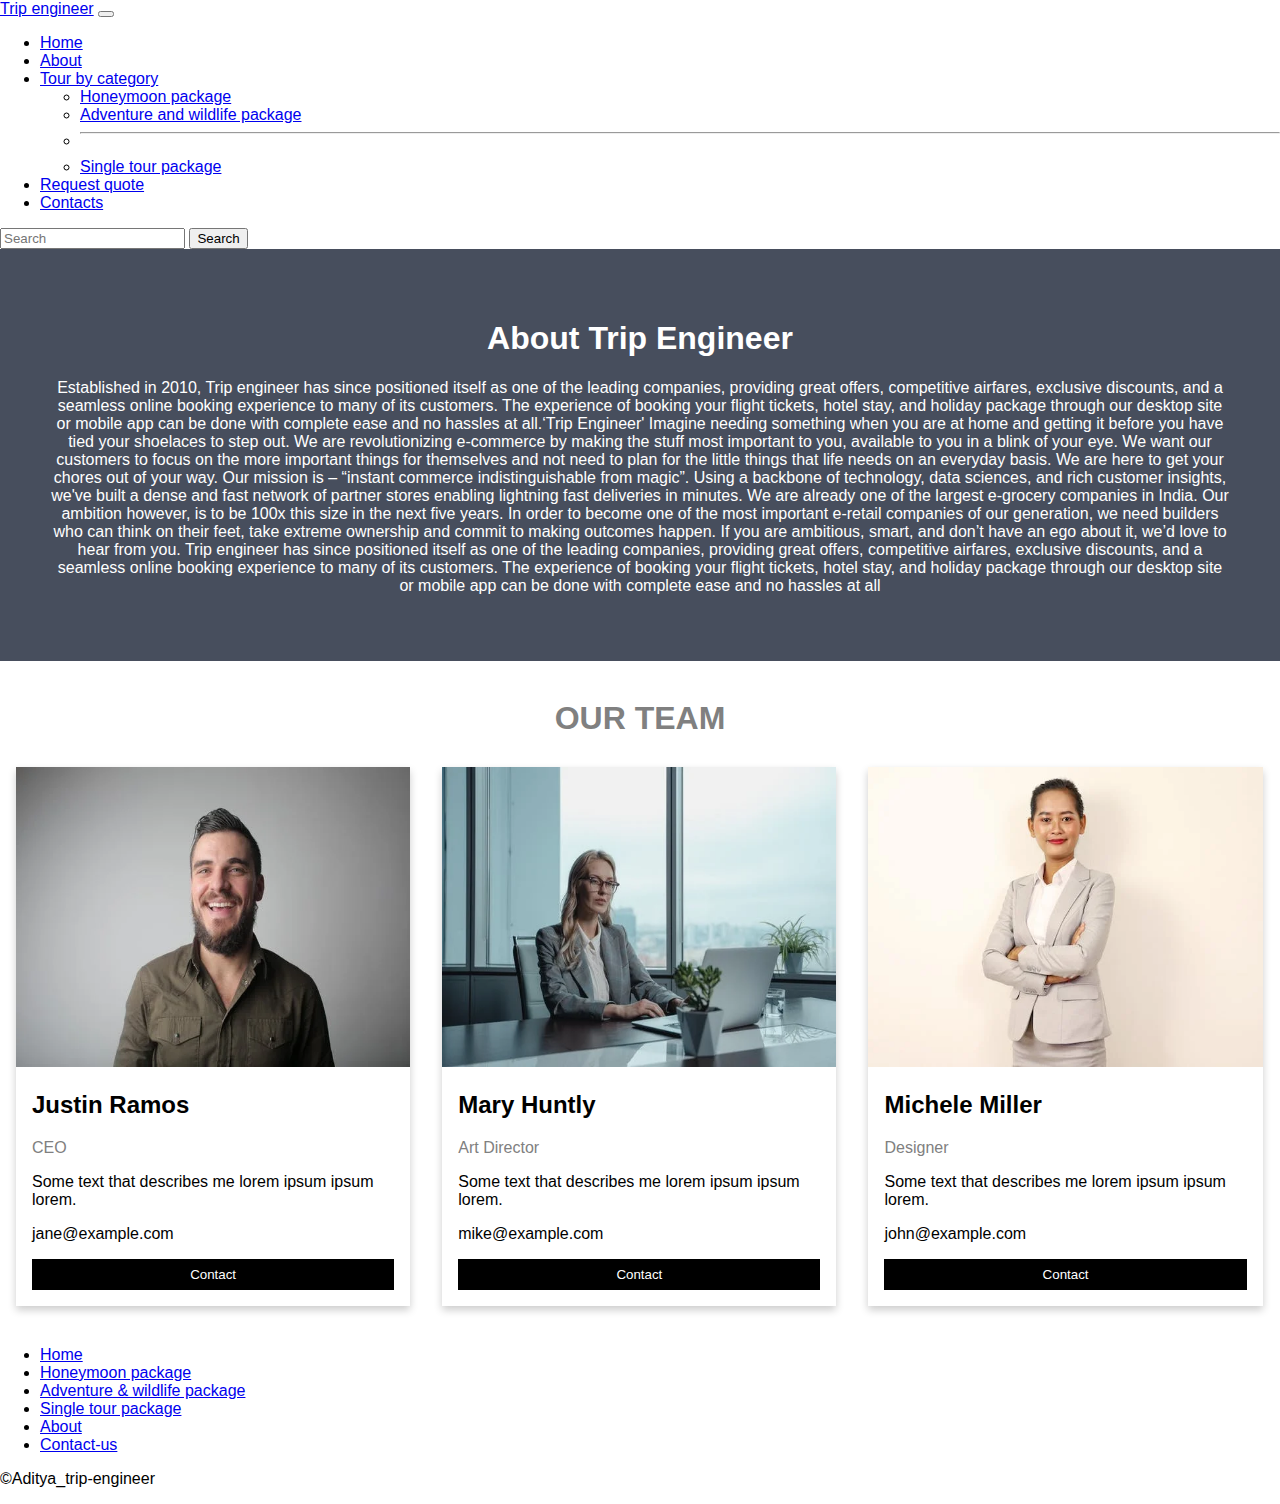
<file: About.html>
<!doctype html>
<html lang="en">

<head>
  <!-- Required meta tags -->
  <meta charset="utf-8">
  <meta name="viewport" content="width=device-width, initial-scale=1">

  <!-- Bootstrap CSS -->
  <link href="https://cdn.jsdelivr.net/npm/bootstrap@5.0.2/dist/css/bootstrap.min.css" rel="stylesheet"
    integrity="sha384-EVSTQN3/azprG1Anm3QDgpJLIm9Nao0Yz1ztcQTwFspd3yD65VohhpuuCOmLASjC" crossorigin="anonymous">
  <style>
    .dem {
      text-align: center;
      background-color: azure;
      padding: 30px;
    }

    .intro {
      margin: 50px 300px;


    }

    body {
  font-family: Arial, Helvetica, sans-serif;
  margin: 0;
}

html {
  box-sizing: border-box;
}

*, *:before, *:after {
  box-sizing: inherit;
}

.column {
  float: left;
  width: 33.3%;
  margin-bottom: 16px;
  padding: 0 8px;
}

.card {
  box-shadow: 0 4px 8px 0 rgba(0, 0, 0, 0.2);
  margin: 8px;
}

.about-section {
  padding: 50px;
  text-align: center;
  background-color: #474e5d;
  color: white;
}

.container {
  padding: 0 16px;
}

.container::after, .row::after {
  content: "";
  clear: both;
  display: table;
}

.title {
  color: grey;
}

.button {
  border: none;
  outline: 0;
  display: inline-block;
  padding: 8px;
  color: white;
  background-color: #000;
  text-align: center;
  cursor: pointer;
  width: 100%;
}

.button:hover {
  background-color: #555;
}

@media screen and (max-width: 650px) {
  .column {
    width: 100%;
    display: block;
  }
}
  </style>
  <title>About us</title>
</head>

<body>
 
<!--nav-->

<nav class="navbar navbar-expand-lg sticky-top navbar-light bg-light">
  <div class="container-fluid">
    <a class="navbar-brand" href="#">Trip engineer</a>
    <button class="navbar-toggler" type="button" data-bs-toggle="collapse" data-bs-target="#navbarSupportedContent"
      aria-controls="navbarSupportedContent" aria-expanded="false" aria-label="Toggle navigation">
      <span class="navbar-toggler-icon"></span>
    </button>
    <div class="collapse navbar-collapse" id="navbarSupportedContent">
      <ul class="navbar-nav me-auto mb-2 mb-lg-0">
        <li class="nav-item">
          <a class="nav-link active" aria-current="page" href="index.html">Home</a>
        </li>
        <li class="nav-item">
          <a class="nav-link" href="About.html">About</a>
        </li>
        <li class="nav-item dropdown">
          <a class="nav-link dropdown-toggle" href="#" id="navbarDropdown" role="button" data-bs-toggle="dropdown"
            aria-expanded="false">
            Tour by category
          </a>
          <ul class="dropdown-menu" aria-labelledby="navbarDropdown">
            <li><a class="dropdown-item" href="honeymoon package.html">Honeymoon package</a></li>
            <li><a class="dropdown-item" href="Adventure and wildlife package.html">Adventure and wildlife package</a></li>
            <li>
              <hr class="dropdown-divider">
            </li>
            <li><a class="dropdown-item" href="single tour package.html">Single tour package</a></li>
          </ul>
        </li>
        <li class="nav-item">
          <a class="nav-link" href="Request quote.html">Request quote</a>
        </li>
        <li class="nav-item">
          <a class="nav-link" href="contact us.html">Contacts</a>
        </li>
      </ul>
      <form class="d-flex">
        <input class="form-control me-2" type="search" placeholder="Search" aria-label="Search">
        <button class="btn btn-outline-success" type="submit">Search</button>
      </form>
    </div>
  </div>
</nav>
<!--nav end-->
    <div class="about-section">
      <h1>About Trip Engineer</h1>
      <p></p>
      <p>Established in 2010, Trip engineer has since positioned itself as one of the leading companies,
        providing great
        offers, competitive airfares, exclusive discounts, and a seamless online booking experience to many of its
        customers. The experience of booking your flight tickets, hotel stay, and holiday package through our desktop
        site or mobile app can be done with complete ease and no hassles at all.‘Trip Engineer' Imagine needing
        something when you are at home and getting it before you have tied your shoelaces to step out. We are
        revolutionizing e-commerce by making the stuff most important to you, available to you in a blink of your eye.
        We want our customers to focus on the more important things for themselves and not need to plan for the little
        things that life needs on an everyday basis. We are here to get your chores out of your way. Our mission is –
        “instant commerce indistinguishable from magic”. Using a backbone of technology, data sciences, and rich
        customer insights, we've built a dense and fast network of partner stores enabling lightning fast deliveries in
        minutes. We are already one of the largest e-grocery companies in India. Our ambition however, is to be 100x
        this size in the next five years. In order to become one of the most important e-retail companies of our
        generation, we need builders who can think on their feet, take extreme ownership and commit to making outcomes
        happen. If you are ambitious, smart, and don’t have an ego about it, we’d love to hear from you.
        Trip engineer has since positioned itself as one of the leading companies,
        providing great
        offers, competitive airfares, exclusive discounts, and a seamless online booking experience to many of its
        customers. The experience of booking your flight tickets, hotel stay, and holiday package through our desktop
        site or mobile app can be done with complete ease and no hassles at all</p>
    </div>
    <br>
    <center>
      <h1 class="mb-4 title">OUR TEAM</h1>
    </center>
    <div class="row">
      <div class="column">
        <div class="card">
          <img style="width: 100%; height:300px;"  src="pic/ceo1.webp" alt="Jane" style="width:100%">
          <div class="container">
            <h2>Justin Ramos</h2>
            <p class="title">CEO</p>
            <p>Some text that describes me lorem ipsum ipsum lorem.</p>
            <p>jane@example.com</p>
            <p><button class="button">Contact</button></p>
          </div>
        </div>
      </div>
    
      <div class="column">
        <div class="card">
          <img style="width: 100%; height:300px;"  src="pic/cof1.webp" alt="Mike" style="width:100%">
          <div class="container">
            <h2>Mary Huntly</h2>
            <p class="title">Art Director</p>
            <p>Some text that describes me lorem ipsum ipsum lorem.</p>
            <p>mike@example.com</p>
            <p><button class="button">Contact</button></p>
          </div>
        </div>
      </div>
    
      <div class="column">
        <div class="card">
          <img style="width: 100%; height:300px;" src="pic/direc.webp" alt="John" style="width:100%">
          <div class="container">
            <h2>Michele Miller</h2>
            <p class="title">Designer</p>
            <p>Some text that describes me lorem ipsum ipsum lorem.</p>
            <p>john@example.com</p>
            <p><button class="button">Contact</button></p>
          </div>
        </div>
      </div>
    </div>
  
  

      <!--footer-->
     <footer class="py-3 my-4">
      <ul class="nav justify-content-center border-bottom pb-3 mb-3">
        <li class="nav-item"><a href="index.html" class="nav-link px-2 text-muted">Home</a></li>
        <li class="nav-item"><a href="honeymoon package.html" class="nav-link px-2 text-muted">Honeymoon package</a></li>
        <li class="nav-item"><a href="Adventure and wildlife package.html" class="nav-link px-2 text-muted">Adventure & wildlife package</a></li>
        <li class="nav-item"><a href="single tour package.html" class="nav-link px-2 text-muted">Single tour package</a></li>
        <li class="nav-item"><a href="About.html" class="nav-link px-2 text-muted">About</a></li>
        <li class="nav-item"><a href="contact us.html" class="nav-link px-2 text-muted">Contact-us</a></li>
      </ul>
      <p class="text-center text-muted">©Aditya_trip-engineer</p>
    </footer>
     <!--end footer-->


      <!-- Optional JavaScript; choose one of the two! -->

      <!-- Option 1: Bootstrap Bundle with Popper -->
      <script src="https://cdn.jsdelivr.net/npm/bootstrap@5.0.2/dist/js/bootstrap.bundle.min.js"
        integrity="sha384-MrcW6ZMFYlzcLA8Nl+NtUVF0sA7MsXsP1UyJoMp4YLEuNSfAP+JcXn/tWtIaxVXM"
        crossorigin="anonymous"></script>

      <!-- Option 2: Separate Popper and Bootstrap JS -->
      <!--
    <script src="https://cdn.jsdelivr.net/npm/@popperjs/core@2.9.2/dist/umd/popper.min.js" integrity="sha384-IQsoLXl5PILFhosVNubq5LC7Qb9DXgDA9i+tQ8Zj3iwWAwPtgFTxbJ8NT4GN1R8p" crossorigin="anonymous"></script>
    <script src="https://cdn.jsdelivr.net/npm/bootstrap@5.0.2/dist/js/bootstrap.min.js" integrity="sha384-cVKIPhGWiC2Al4u+LWgxfKTRIcfu0JTxR+EQDz/bgldoEyl4H0zUF0QKbrJ0EcQF" crossorigin="anonymous"></script>
    -->
</body>

</html>
</file>
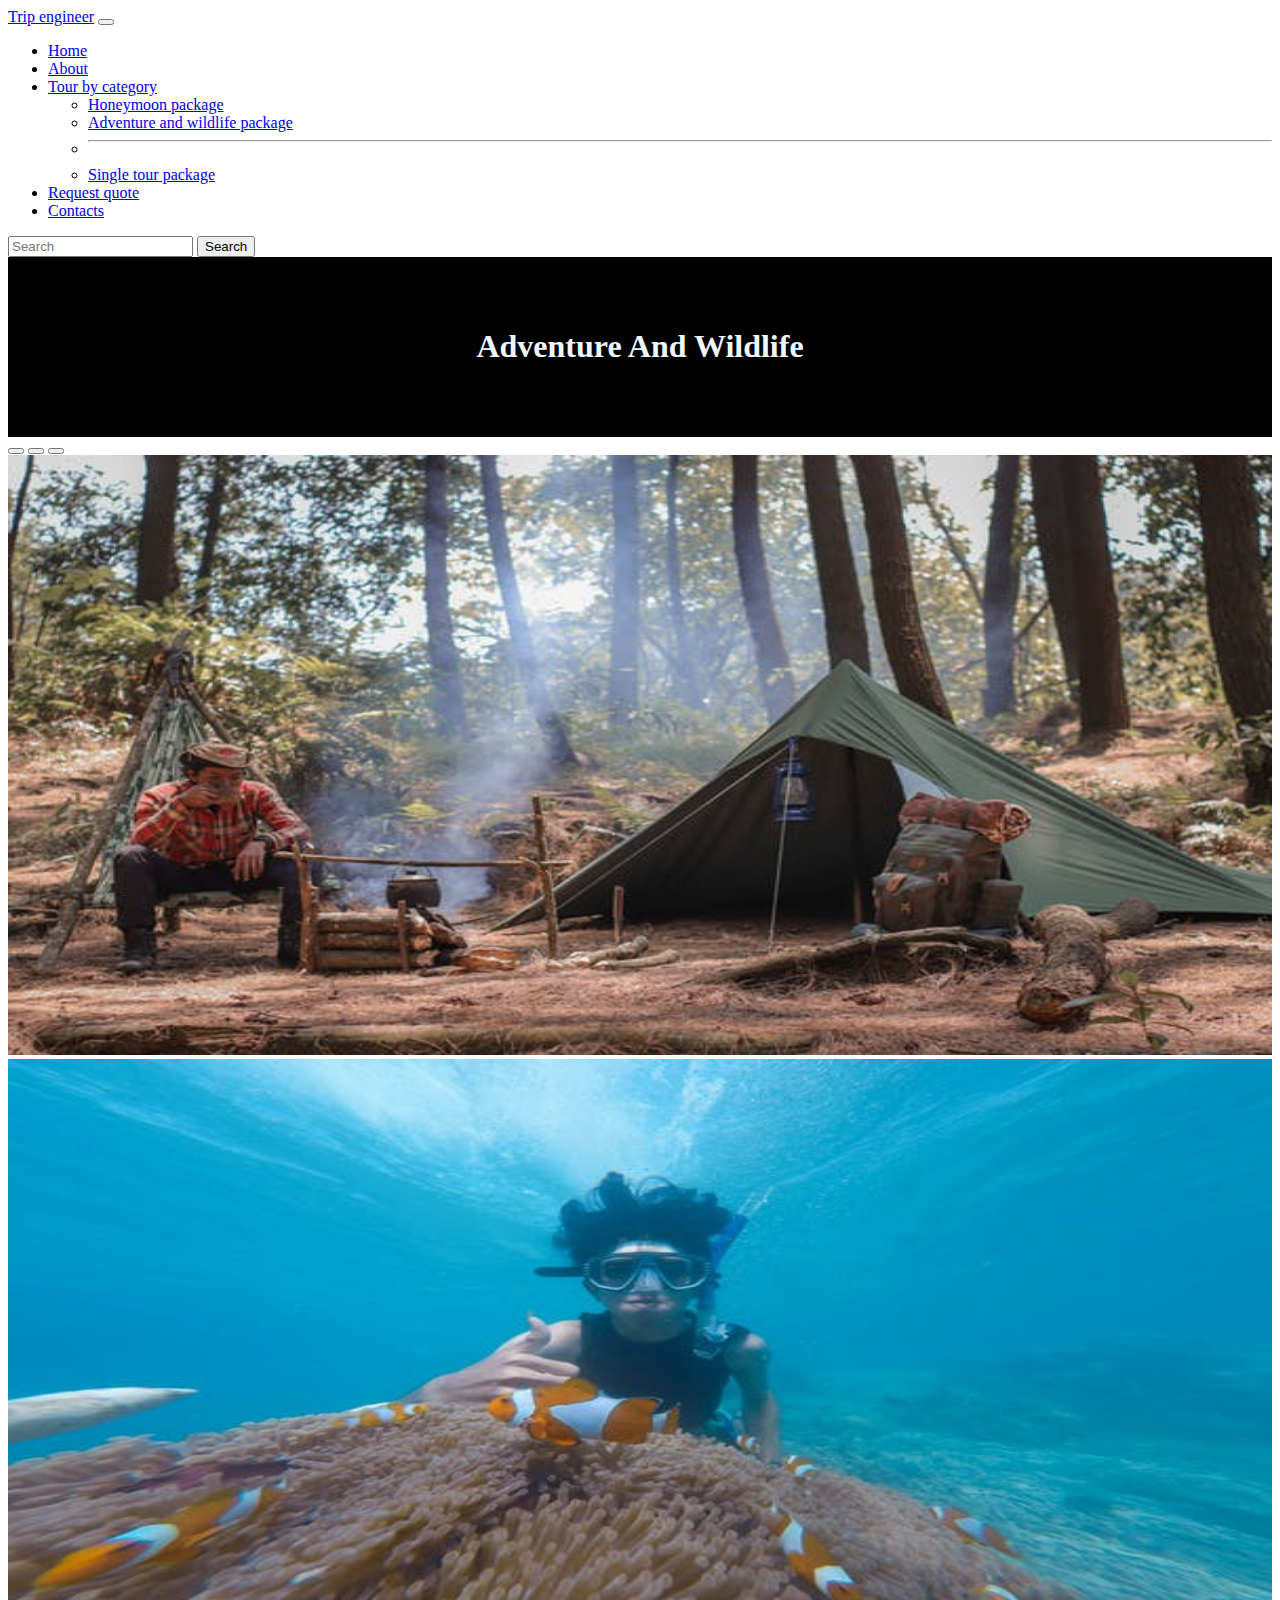
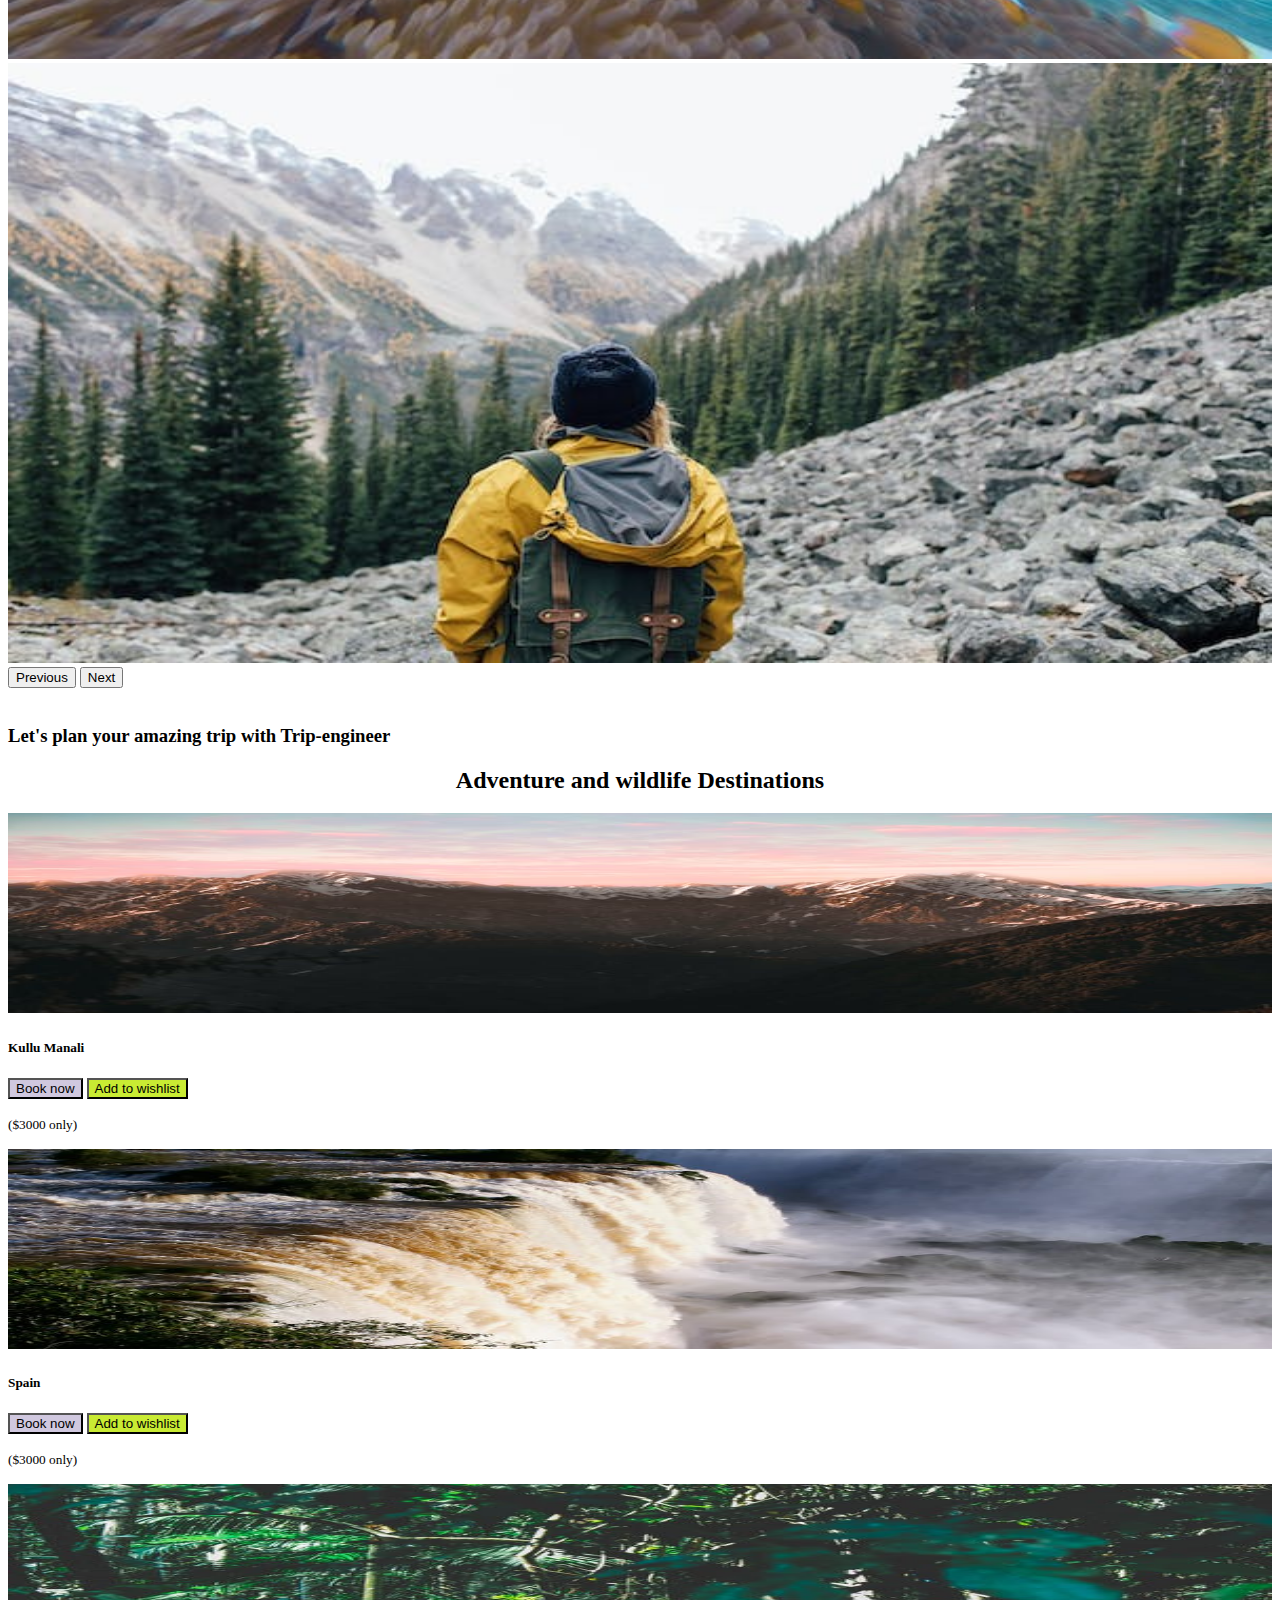
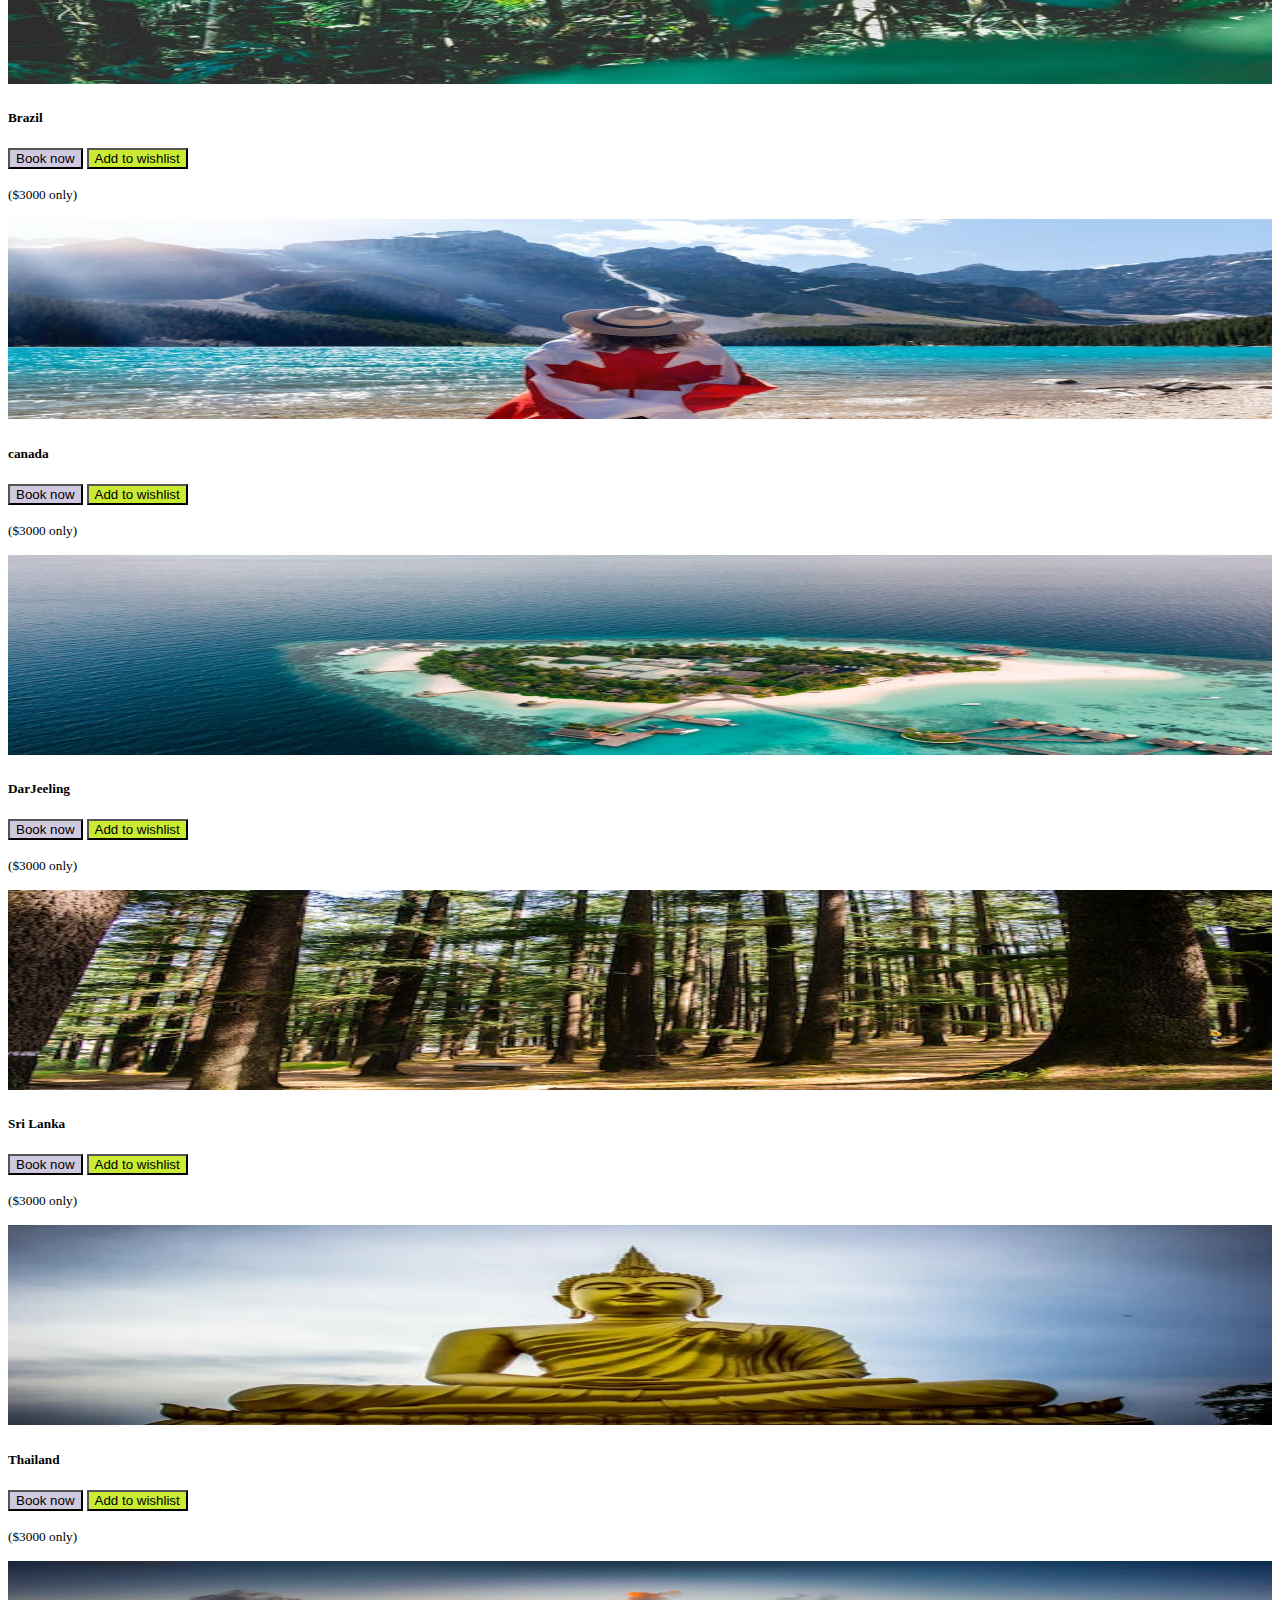
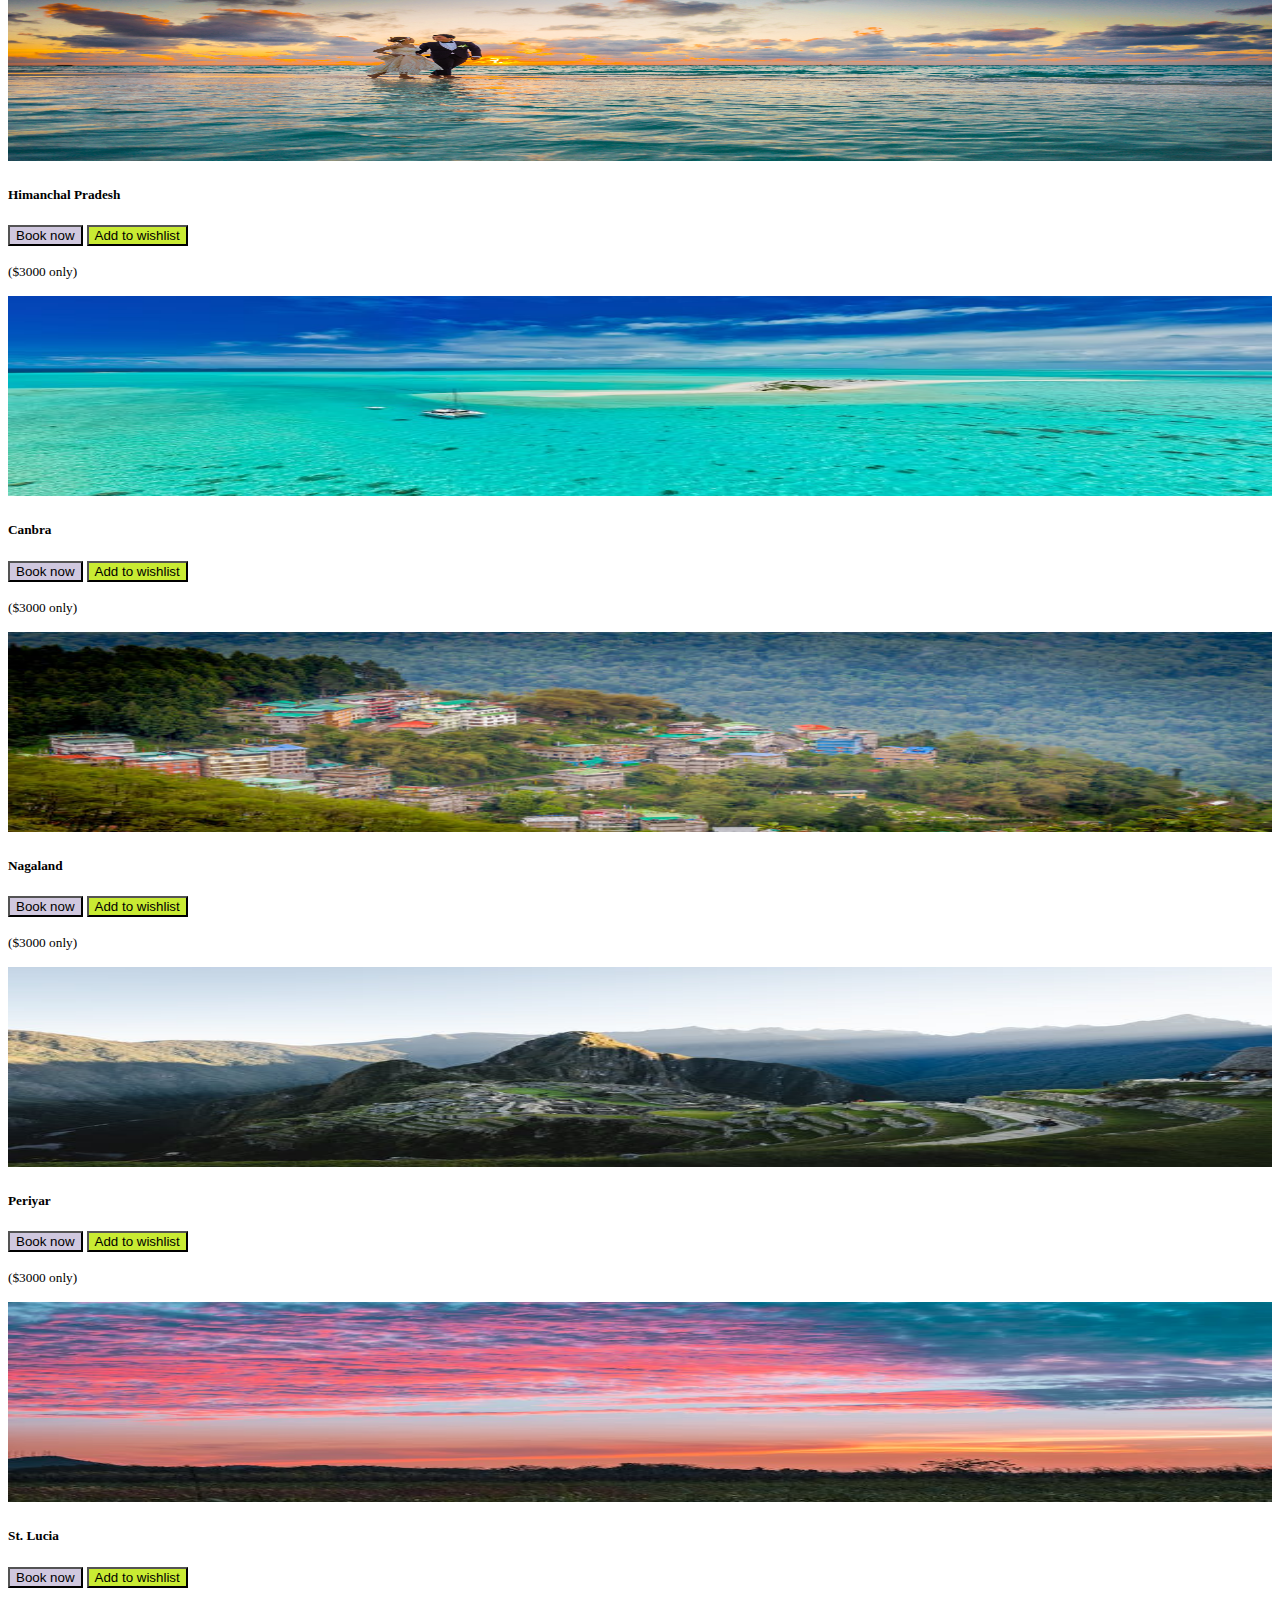
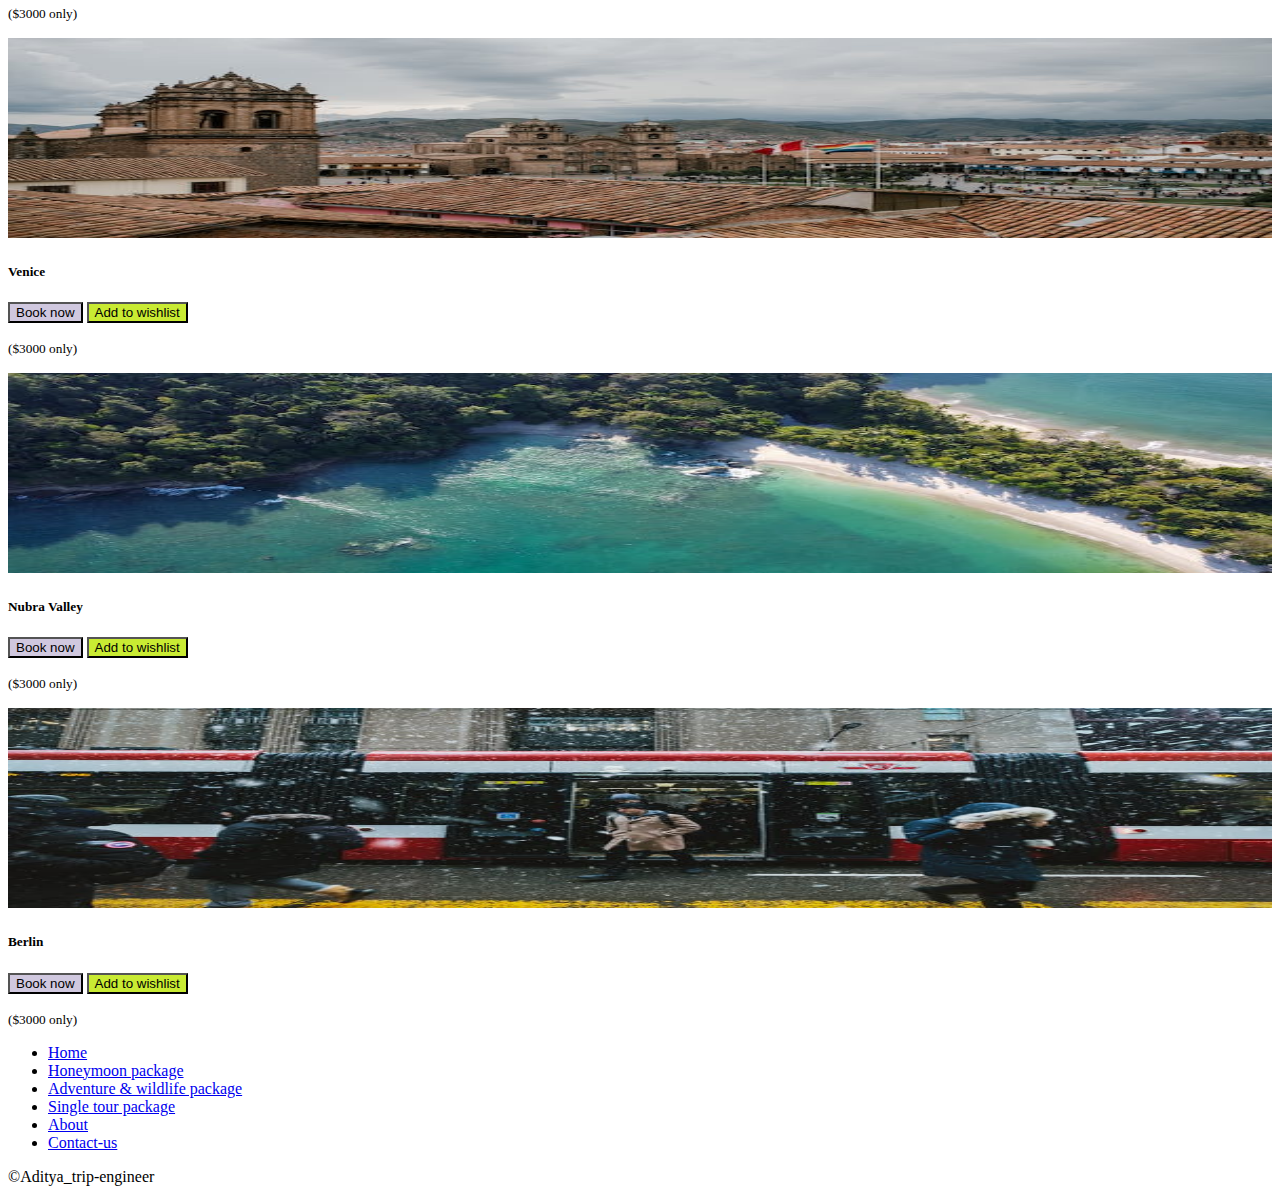
<file: Adventure and wildlife package.html>
<!doctype html>
<html lang="en">

<head>
    <!-- Required meta tags -->
    <meta charset="utf-8">
    <meta name="viewport" content="width=device-width, initial-scale=1">

    <!-- Bootstrap CSS -->
    <link href="https://cdn.jsdelivr.net/npm/bootstrap@5.0.2/dist/css/bootstrap.min.css" rel="stylesheet"
        integrity="sha384-EVSTQN3/azprG1Anm3QDgpJLIm9Nao0Yz1ztcQTwFspd3yD65VohhpuuCOmLASjC" crossorigin="anonymous">

        <style>
            .about-section{
             background-color: black;
             padding: 50px;
             text-align: center;
             color: aliceblue;
            }
          </style>

    <title>Adventure and wildlife</title>
</head>

<body>
    <!--nav-->

  <nav class="navbar navbar-expand-lg sticky-top navbar-light bg-light">
    <div class="container-fluid">
      <a class="navbar-brand" href="#">Trip engineer</a>
      <button class="navbar-toggler" type="button" data-bs-toggle="collapse" data-bs-target="#navbarSupportedContent"
        aria-controls="navbarSupportedContent" aria-expanded="false" aria-label="Toggle navigation">
        <span class="navbar-toggler-icon"></span>
      </button>
      <div class="collapse navbar-collapse" id="navbarSupportedContent">
        <ul class="navbar-nav me-auto mb-2 mb-lg-0">
          <li class="nav-item">
            <a class="nav-link active" aria-current="page" href="index.html">Home</a>
          </li>
          <li class="nav-item">
            <a class="nav-link" href="About.html">About</a>
          </li>
          <li class="nav-item dropdown">
            <a class="nav-link dropdown-toggle" href="#" id="navbarDropdown" role="button" data-bs-toggle="dropdown"
              aria-expanded="false">
              Tour by category
            </a>
            <ul class="dropdown-menu" aria-labelledby="navbarDropdown">
              <li><a class="dropdown-item" href="honeymoon package.html">Honeymoon package</a></li>
              <li><a class="dropdown-item" href="Adventure and wildlife package.html">Adventure and wildlife package</a></li>
              <li>
                <hr class="dropdown-divider">
              </li>
              <li><a class="dropdown-item" href="single tour package.html">Single tour package</a></li>
            </ul>
          </li>
          <li class="nav-item">
            <a class="nav-link" href="Request quote.html">Request quote</a>
          </li>
          <li class="nav-item">
            <a class="nav-link" href="contact us.html">Contacts</a>
          </li>
        </ul>
        <form class="d-flex">
          <input class="form-control me-2" type="search" placeholder="Search" aria-label="Search">
          <button class="btn btn-outline-success" type="submit">Search</button>
        </form>
      </div>
    </div>
  </nav>
  <!--nav end-->
     
    <div class="about-section">
        <h1>Adventure And Wildlife</h1>
         
      </div>
  
  

    <!--Scroller-->

    <div id="carouselExampleIndicators" class="carousel slide" data-bs-ride="carousel">
        <div class="carousel-indicators">
            <button type="button" data-bs-target="#carouselExampleIndicators" data-bs-slide-to="0" class="active"
                aria-current="true" aria-label="Slide 1"></button>
            <button type="button" data-bs-target="#carouselExampleIndicators" data-bs-slide-to="1"
                aria-label="Slide 2"></button>
            <button type="button" data-bs-target="#carouselExampleIndicators" data-bs-slide-to="2"
                aria-label="Slide 3"></button>
        </div>
        <div class="carousel-inner">
            <div class="carousel-item active">
                <img style="width: 100%; height:600px;" img-responsive src="pic/adsc1.jpeg" class="d-block w-100"
                    alt="...">
            </div>
            <div class="carousel-item">
                <img style="width: 100%; height:600px;" img-responsive src="pic/adsc2.jpeg" class="d-block w-100"
                    alt="...">
            </div>

            <div class="carousel-item">
                <img style="width: 100%; height:600px;" img-responsive src="pic/adsc3.jpeg" class="d-block w-100"
                    alt="...">
            </div>
        </div>
        <button class="carousel-control-prev" type="button" data-bs-target="#carouselExampleIndicators"
            data-bs-slide="prev">
            <span class="carousel-control-prev-icon" aria-hidden="true"></span>
            <span class="visually-hidden">Previous</span>
        </button>
        <button class="carousel-control-next" type="button" data-bs-target="#carouselExampleIndicators"
            data-bs-slide="next">
            <span class="carousel-control-next-icon" aria-hidden="true"></span>
            <span class="visually-hidden">Next</span>
        </button>
    </div>
    <!--scroller end-->
    <br>
    <!--body-->
    <div class="page-title text-center mb-5">
        <h3 class="text-blue-dark font-weight-bold">Let's plan your amazing trip with Trip-engineer</h3>
    </div>
    <!--body end-->
    <!--section:divers india-->

    <div class="border1">
        <div class="container card bg-theme p-1">
            <center>
                <h2 class="mb-4 title">Adventure and wildlife Destinations</h2>
            </center>
            <div class="card-group">
                <div class="card">
                    <img style="width: 100%; height:200px;" src="pic/kullu.jpeg" class="card-img-top honeymoon"
                        alt="...">
                    <div class="card-body">
                        <h5 class="card-title"><i class="bi bi-geo-alt"></i>Kullu Manali</h5>
                        <p class="card-text"> <button style="background-color:rgba(178, 165, 202, 0.607) ;" class="btn"
                                id="btn" href="/request.html"> Book now</button>
                            <button style="background-color:#c5e923ed ;" class="btn"><i class="bi bi-heart"></i> Add to
                                wishlist</button>
                        </p>

                        <p class="card-text"><small class="text-muted">($3000 only)</small></p>
                    </div>
                </div>
                <div class="card">
                    <img style="width: 100%; height:200px;" src="pic/spain.jpeg" class="card-img-top honeymoon"
                        alt="...">
                    <div class="card-body">
                        <h5 class="card-title"><i class="bi bi-geo-alt"></i>Spain</h5>
                        <p class="card-text"> <button style="background-color:rgba(178, 165, 202, 0.607) ;" class="btn"
                                id="btn" href="/request.html"> Book now</button>
                            <button style="background-color:#c5e923ed ;" class="btn"><i class="bi bi-heart"></i> Add to
                                wishlist</button>
                        </p>
                        <p class="card-text"><small class="text-muted">($3000 only)</small></p>
                    </div>
                </div>
                <div class="card">
                    <img style="width: 100%; height:200px;" src="pic/brazil.jpeg" class="card-img-top  honeymoon"
                        alt="...">
                    <div class="card-body">
                        <h5 class="card-title"><i class="bi bi-geo-alt"></i>Brazil</h5>
                        <p class="card-text"> <button style="background-color:rgba(178, 165, 202, 0.607) ;" class="btn"
                                id="btn" href="/request.html"> Book now</button>
                            <button style="background-color:#c5e923ed ;" class="btn"><i class="bi bi-heart"></i> Add to
                                wishlist</button>
                        </p>
                        <p class="card-text"><small class="text-muted">($3000 only)</small></p>
                    </div>
                </div>

            </div>
            <div class="card-group">
                <div class="card">
                    <img style="width: 100%; height:200px;" src="pic/canada.jpeg" class="card-img-top honeymoon"
                        alt="...">
                    <div class="card-body">
                        <h5 class="card-title"><i class="bi bi-geo-alt"></i>canada</h5>
                        <p class="card-text"> <button style="background-color:rgba(178, 165, 202, 0.607) ;" class="btn"
                                id="btn" href="/request.html"> Book now</button>
                            <button style="background-color:#c5e923ed ;" class="btn"><i class="bi bi-heart"></i> Add to
                                wishlist</button>
                        </p>

                        <p class="card-text"><small class="text-muted">($3000 only)</small></p>
                    </div>
                </div>
                <div class="card">
                    <img style="width: 100%; height:200px;" src="pic/costarica.jpeg" class="card-img-top honeymoon"
                        alt="...">
                    <div class="card-body">
                        <h5 class="card-title"><i class="bi bi-geo-alt"></i>DarJeeling</h5>
                        <p class="card-text"> <button style="background-color:rgba(178, 165, 202, 0.607) ;" class="btn"
                                id="btn" href="/request.html"> Book now</button>
                            <button style="background-color:#c5e923ed ;" class="btn"><i class="bi bi-heart"></i> Add to
                                wishlist</button>
                        </p>
                        <p class="card-text"><small class="text-muted">($3000 only)</small></p>
                    </div>
                </div>
                <div class="card">
                    <img style="width: 100%; height:200px;" src="pic/colambo.jpeg" class="card-img-top  honeymoon"
                        alt="...">
                    <div class="card-body">
                        <h5 class="card-title"><i class="bi bi-geo-alt"></i>Sri Lanka</h5>
                        <p class="card-text"> <button style="background-color:rgba(178, 165, 202, 0.607) ;" class="btn"
                                id="btn" href="/request.html"> Book now</button>
                            <button style="background-color:#c5e923ed ;" class="btn"><i class="bi bi-heart"></i> Add to
                                wishlist</button>
                        </p>
                        <p class="card-text"><small class="text-muted">($3000 only)</small></p>
                    </div>
                </div>

            </div>
            <div class="card-group">
                <div class="card">
                    <img style="width: 100%; height:200px;" src="pic/thailand1.webp" class="card-img-top honeymoon"
                        alt="...">
                    <div class="card-body">
                        <h5 class="card-title"><i class="bi bi-geo-alt"></i>Thailand</h5>
                        <p class="card-text"> <button style="background-color:rgba(178, 165, 202, 0.607) ;" class="btn"
                                id="btn" href="/request.html"> Book now</button>
                            <button style="background-color:#c5e923ed ;" class="btn"><i class="bi bi-heart"></i> Add to
                                wishlist</button>
                        </p>

                        <p class="card-text"><small class="text-muted">($3000 only)</small></p>
                    </div>
                </div>
                <div class="card">
                    <img style="width: 100%; height:200px;" src="pic/honeymoon.png" class="card-img-top honeymoon"
                        alt="...">
                    <div class="card-body">
                        <h5 class="card-title"><i class="bi bi-geo-alt"></i>Himanchal Pradesh</h5>
                        <p class="card-text"> <button style="background-color:rgba(178, 165, 202, 0.607) ;" class="btn"
                                id="btn" href="/request.html"> Book now</button>
                            <button style="background-color:#c5e923ed ;" class="btn"><i class="bi bi-heart"></i> Add to
                                wishlist</button>
                        </p>
                        <p class="card-text"><small class="text-muted">($3000 only)</small></p>
                    </div>
                </div>
                <div class="card">
                    <img style="width: 100%; height:200px;" src="pic/morisos.jpeg" class="card-img-top  honeymoon"
                        alt="...">
                    <div class="card-body">
                        <h5 class="card-title"><i class="bi bi-geo-alt"></i>Canbra</h5>
                        <p class="card-text"> <button style="background-color:rgba(178, 165, 202, 0.607) ;" class="btn"
                                id="btn" href="/request.html"> Book now</button>
                            <button style="background-color:#c5e923ed ;" class="btn"><i class="bi bi-heart"></i> Add to
                                wishlist</button>
                        </p>
                        <p class="card-text"><small class="text-muted">($3000 only)</small></p>
                    </div>
                </div>

            </div>
            <div class="card-group">
                <div class="card">
                    <img style="width: 100%; height:200px;" src="pic/gangatok.jpg" class="card-img-top honeymoon"
                        alt="...">
                    <div class="card-body">
                        <h5 class="card-title"><i class="bi bi-geo-alt"></i>Nagaland</h5>
                        <p class="card-text"> <button style="background-color:rgba(178, 165, 202, 0.607) ;" class="btn"
                                id="btn" href="/request.html"> Book now</button>
                            <button style="background-color:#c5e923ed ;" class="btn"><i class="bi bi-heart"></i> Add to
                                wishlist</button>
                        </p>

                        <p class="card-text"><small class="text-muted">($3000 only)</small></p>
                    </div>
                </div>
                <div class="card">
                    <img style="width: 100%; height:200px;" src="pic/peru.jpeg" class="card-img-top honeymoon"
                        alt="...">
                    <div class="card-body">
                        <h5 class="card-title"><i class="bi bi-geo-alt"></i>Periyar</h5>
                        <p class="card-text"> <button style="background-color:rgba(178, 165, 202, 0.607) ;" class="btn"
                                id="btn" href="/request.html"> Book now</button>
                            <button style="background-color:#c5e923ed ;" class="btn"><i class="bi bi-heart"></i> Add to
                                wishlist</button>
                        </p>
                        <p class="card-text"><small class="text-muted">($3000 only)</small></p>
                    </div>
                </div>
                <div class="card">
                    <img style="width: 100%; height:200px;" src="pic/st.lucia.jpeg" class="card-img-top  honeymoon"
                        alt="...">
                    <div class="card-body">
                        <h5 class="card-title"><i class="bi bi-geo-alt"></i>St. Lucia</h5>
                        <p class="card-text"> <button style="background-color:rgba(178, 165, 202, 0.607) ;" class="btn"
                                id="btn" href="/request.html"> Book now</button>
                            <button style="background-color:#c5e923ed ;" class="btn"><i class="bi bi-heart"></i> Add to
                                wishlist</button>
                        </p>
                        <p class="card-text"><small class="text-muted">($3000 only)</small></p>
                    </div>
                </div>

            </div>
            <div class="card-group">
                <div class="card">
                    <img style="width: 100%; height:200px;" src="pic/venice.jpeg" class="card-img-top honeymoon"
                        alt="...">
                    <div class="card-body">
                        <h5 class="card-title"><i class="bi bi-geo-alt"></i>Venice</h5>
                        <p class="card-text"> <button style="background-color:rgba(178, 165, 202, 0.607) ;" class="btn"
                                id="btn" href="/request.html"> Book now</button>
                            <button style="background-color:#c5e923ed ;" class="btn"><i class="bi bi-heart"></i> Add to
                                wishlist</button>
                        </p>

                        <p class="card-text"><small class="text-muted">($3000 only)</small></p>
                    </div>
                </div>
                <div class="card">
                    <img style="width: 100%; height:200px;" src="pic/iceland.jpeg" class="card-img-top honeymoon"
                        alt="...">
                    <div class="card-body">
                        <h5 class="card-title"><i class="bi bi-geo-alt"></i>Nubra Valley</h5>
                        <p class="card-text"> <button style="background-color:rgba(178, 165, 202, 0.607) ;" class="btn"
                                id="btn" href="/request.html"> Book now</button>
                            <button style="background-color:#c5e923ed ;" class="btn"><i class="bi bi-heart"></i> Add to
                                wishlist</button>
                        </p>
                        <p class="card-text"><small class="text-muted">($3000 only)</small></p>
                    </div>
                </div>
                <div class="card">
                    <img style="width: 100%; height:200px;" src="pic/berlin.jpeg" class="card-img-top  honeymoon"
                        alt="...">
                    <div class="card-body">
                        <h5 class="card-title"><i class="bi bi-geo-alt"></i>Berlin</h5>
                        <p class="card-text"> <button style="background-color:rgba(178, 165, 202, 0.607) ;" class="btn"
                                id="btn" href="/request.html"> Book now</button>
                            <button style="background-color:#c5e923ed ;" class="btn"><i class="bi bi-heart"></i> Add to
                                wishlist</button>
                        </p>
                        <p class="card-text"><small class="text-muted">($3000 only)</small></p>
                    </div>
                </div>

            </div>
        </div>
    </div>
    <!-- diverse india end-->
    <!--footer-->
    <footer class="py-3 my-4">
        <ul class="nav justify-content-center border-bottom pb-3 mb-3">
            <li class="nav-item"><a href="index.html" class="nav-link px-2 text-muted">Home</a></li>
            <li class="nav-item"><a href="honeymoon package.html" class="nav-link px-2 text-muted">Honeymoon package</a></li>
            <li class="nav-item"><a href="Adventure and wildlife package.html" class="nav-link px-2 text-muted">Adventure & wildlife package</a></li>
            <li class="nav-item"><a href="single tour package.html" class="nav-link px-2 text-muted">Single tour package</a></li>
            <li class="nav-item"><a href="About.html" class="nav-link px-2 text-muted">About</a></li>
            <li class="nav-item"><a href="contact us.html" class="nav-link px-2 text-muted">Contact-us</a></li>
        </ul>
        <p class="text-center text-muted">©Aditya_trip-engineer</p>
    </footer>
    <!--end footer-->





    <!-- Optional JavaScript; choose one of the two! -->

    <!-- Option 1: Bootstrap Bundle with Popper -->
    <script src="https://cdn.jsdelivr.net/npm/bootstrap@5.0.2/dist/js/bootstrap.bundle.min.js"
        integrity="sha384-MrcW6ZMFYlzcLA8Nl+NtUVF0sA7MsXsP1UyJoMp4YLEuNSfAP+JcXn/tWtIaxVXM"
        crossorigin="anonymous"></script>

    <!-- Option 2: Separate Popper and Bootstrap JS -->
    <!--
    <script src="https://cdn.jsdelivr.net/npm/@popperjs/core@2.9.2/dist/umd/popper.min.js" integrity="sha384-IQsoLXl5PILFhosVNubq5LC7Qb9DXgDA9i+tQ8Zj3iwWAwPtgFTxbJ8NT4GN1R8p" crossorigin="anonymous"></script>
    <script src="https://cdn.jsdelivr.net/npm/bootstrap@5.0.2/dist/js/bootstrap.min.js" integrity="sha384-cVKIPhGWiC2Al4u+LWgxfKTRIcfu0JTxR+EQDz/bgldoEyl4H0zUF0QKbrJ0EcQF" crossorigin="anonymous"></script>
    -->
</body>

</html>
</file>
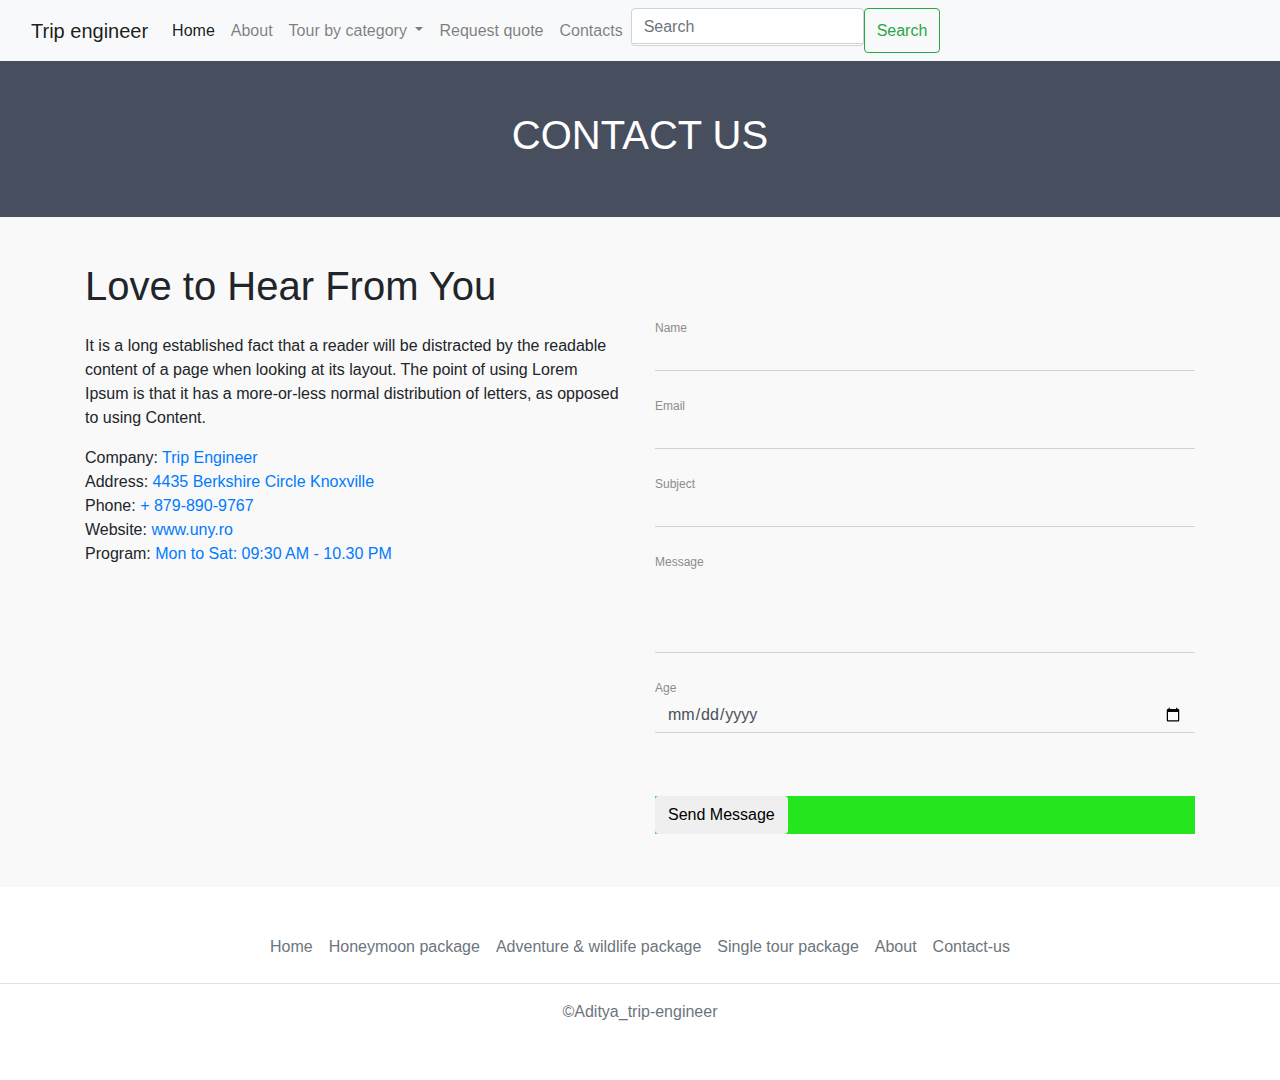
<file: contact us.html>
<!doctype html>
<html lang="en">
  <head>
    <!-- Required meta tags -->
    <meta charset="utf-8">
    <meta name="viewport" content="width=device-width, initial-scale=1">

    <!-- Bootstrap CSS -->
    <link href="https://cdn.jsdelivr.net/npm/bootstrap@5.0.2/dist/css/bootstrap.min.css" rel="stylesheet" integrity="sha384-EVSTQN3/azprG1Anm3QDgpJLIm9Nao0Yz1ztcQTwFspd3yD65VohhpuuCOmLASjC" crossorigin="anonymous">
    <style>
      body {
  font-family: Arial, Helvetica, sans-serif;
  margin: 0;
}

html {
  box-sizing: border-box;
}

*, *:before, *:after {
  box-sizing: inherit;
}

.column {
  float: left;
  width: 33.3%;
  margin-bottom: 16px;
  padding: 0 8px;
}

.card {
  box-shadow: 0 4px 8px 0 rgba(0, 0, 0, 0.2);
  margin: 8px;
}

.about-section {
  padding: 50px;
  text-align: center;
  background-color: #474e5d;
  color: white;
}

.container {
  padding: 0 16px;
}

.container::after, .row::after {
  content: "";
  clear: both;
  display: table;
}

.title {
  color: grey;
}

.button {
  border: none;
  outline: 0;
  display: inline-block;
  padding: 8px;
  color: white;
  background-color: #000;
  text-align: center;
  cursor: pointer;
  width: 100%;
}

.button:hover {
  background-color: #555;
}

@media screen and (max-width: 650px) {
  .column {
    width: 100%;
    display: block;
  }
}

@import url("https://fonts.googleapis.com/css?family=Rubik:500,700|Roboto:400,600");
.section-padding {
    padding: 45px 0;
}
.section-dark {
    background-color: #f9f9f9;
    z-index: -2;
}
.form-control,
.form-group .form-control {
    border: 0;
    background-image: -webkit-gradient(linear, left top, left bottom, from(#009688), to(#009688)), -webkit-gradient(linear, left top, left bottom, from(#D2D2D2), to(#D2D2D2));
    background-image: -webkit-linear-gradient(#009688, #009688), -webkit-linear-gradient(#D2D2D2, #D2D2D2);
    background-image: -o-linear-gradient(#009688, #009688), -o-linear-gradient(#D2D2D2, #D2D2D2);
    background-image: linear-gradient(#009688, #009688), linear-gradient(#D2D2D2, #D2D2D2);
    -webkit-background-size: 0 2px, 100% 1px;
    background-size: 0 2px, 100% 1px;
    background-repeat: no-repeat;
    background-position: center bottom, center -webkit-calc(100% - 1px);
    background-position: center bottom, center calc(100% - 1px);
    background-color: rgba(0, 0, 0, 0);
    -webkit-transition: background 0s ease-out;
    -o-transition: background 0s ease-out;
    transition: background 0s ease-out;
    float: none;
    -webkit-box-shadow: none;
    box-shadow: none;
    border-radius: 0
}

.form-control::-moz-placeholder,
.form-group .form-control::-moz-placeholder {
    color: #BDBDBD;
    font-weight: 400
}

.form-control:-ms-input-placeholder,
.form-group .form-control:-ms-input-placeholder {
    color: #BDBDBD;
    font-weight: 400
}

.form-control::-webkit-input-placeholder,
.form-group .form-control::-webkit-input-placeholder {
    color: #BDBDBD;
    font-weight: 400
}

.form-control[disabled],
.form-control[readonly],
.form-group .form-control[disabled],
.form-group .form-control[readonly],
fieldset[disabled] .form-control,
fieldset[disabled] .form-group .form-control {
    background-color: rgba(0, 0, 0, 0)
}

.form-control[disabled],
.form-group .form-control[disabled],
fieldset[disabled] .form-control,
fieldset[disabled] .form-group .form-control {
    background-image: none;
    border-bottom: 1px dotted #D2D2D2
}

.form-group {
    position: relative
}

.form-group.label-floating label.control-label,
.form-group.label-placeholder label.control-label,
.form-group.label-static label.control-label {
    position: absolute;
    pointer-events: none;
    -webkit-transition: .3s ease all;
    -o-transition: .3s ease all;
    transition: .3s ease all
}

.form-group.label-floating label.control-label {
    will-change: left, top, contents
}

.form-group.label-placeholder:not(.is-empty) label.control-label {
    display: none
}

.form-group .help-block {
    position: absolute;
    display: none
}

.form-group.is-focused .form-control {
    outline: 0;
    background-image: -webkit-gradient(linear, left top, left bottom, from(#009688), to(#009688)), -webkit-gradient(linear, left top, left bottom, from(#D2D2D2), to(#D2D2D2));
    background-image: -webkit-linear-gradient(#009688, #009688), -webkit-linear-gradient(#D2D2D2, #D2D2D2);
    background-image: -o-linear-gradient(#009688, #009688), -o-linear-gradient(#D2D2D2, #D2D2D2);
    background-image: linear-gradient(#009688, #009688), linear-gradient(#D2D2D2, #D2D2D2);
    -webkit-background-size: 100% 2px, 100% 1px;
    background-size: 100% 2px, 100% 1px;
    -webkit-box-shadow: none;
    box-shadow: none;
    -webkit-transition-duration: .3s;
    -o-transition-duration: .3s;
    transition-duration: .3s
}

.form-group.is-focused .form-control .material-input:after {
    background-color: #009688
}

.form-group.is-focused label,
.form-group.is-focused label.control-label {
    color: #009688
}

.form-group.is-focused.label-placeholder label,
.form-group.is-focused.label-placeholder label.control-label {
    color: #BDBDBD
}

.form-group.is-focused .help-block {
    display: block
}

.form-group.has-warning .form-control {
    -webkit-box-shadow: none;
    box-shadow: none
}

.form-group.has-warning.is-focused .form-control {
    background-image: -webkit-gradient(linear, left top, left bottom, from(#ff5722), to(#ff5722)), -webkit-gradient(linear, left top, left bottom, from(#D2D2D2), to(#D2D2D2));
    background-image: -webkit-linear-gradient(#ff5722, #ff5722), -webkit-linear-gradient(#D2D2D2, #D2D2D2);
    background-image: -o-linear-gradient(#ff5722, #ff5722), -o-linear-gradient(#D2D2D2, #D2D2D2);
    background-image: linear-gradient(#ff5722, #ff5722), linear-gradient(#D2D2D2, #D2D2D2)
}

.form-group.has-warning .help-block,
.form-group.has-warning label.control-label {
    color: #ff5722
}

.form-group.has-error .form-control {
    -webkit-box-shadow: none;
    box-shadow: none
}

.form-group.has-error .help-block,
.form-group.has-error label.control-label {
    color: #f44336
}

.form-group.has-success .form-control {
    -webkit-box-shadow: none;
    box-shadow: none
}

.form-group.has-success.is-focused .form-control {
    background-image: -webkit-gradient(linear, left top, left bottom, from(#4caf50), to(#4caf50)), -webkit-gradient(linear, left top, left bottom, from(#D2D2D2), to(#D2D2D2));
    background-image: -webkit-linear-gradient(#4caf50, #4caf50), -webkit-linear-gradient(#D2D2D2, #D2D2D2);
    background-image: -o-linear-gradient(#4caf50, #4caf50), -o-linear-gradient(#D2D2D2, #D2D2D2);
    background-image: linear-gradient(#4caf50, #4caf50), linear-gradient(#D2D2D2, #D2D2D2)
}

.form-group.has-success .help-block,
.form-group.has-success label.control-label {
    color: #4caf50
}

.form-group.has-info .form-control {
    -webkit-box-shadow: none;
    box-shadow: none
}

.form-group.has-info.is-focused .form-control {
    background-image: -webkit-gradient(linear, left top, left bottom, from(#03a9f4), to(#03a9f4)), -webkit-gradient(linear, left top, left bottom, from(#D2D2D2), to(#D2D2D2));
    background-image: -webkit-linear-gradient(#03a9f4, #03a9f4), -webkit-linear-gradient(#D2D2D2, #D2D2D2);
    background-image: -o-linear-gradient(#03a9f4, #03a9f4), -o-linear-gradient(#D2D2D2, #D2D2D2);
    background-image: linear-gradient(#03a9f4, #03a9f4), linear-gradient(#D2D2D2, #D2D2D2)
}

.form-group.has-info .help-block,
.form-group.has-info label.control-label {
    color: #03a9f4
}

.form-group textarea {
    resize: none
}

.form-group textarea~.form-control-highlight {
    margin-top: -11px
}

.form-group select {
    -webkit-appearance: none;
    -moz-appearance: none;
    appearance: none
}

.form-group select~.material-input:after {
    display: none
}

.form-control {
    margin-bottom: 7px
}

.form-control::-moz-placeholder {
    font-size: 16px;
    line-height: 1.42857143;
    color: #BDBDBD;
    font-weight: 400
}

.form-control:-ms-input-placeholder {
    font-size: 16px;
    line-height: 1.42857143;
    color: #BDBDBD;
    font-weight: 400
}

.form-control::-webkit-input-placeholder {
    font-size: 16px;
    line-height: 1.42857143;
    color: #BDBDBD;
    font-weight: 400
}
.checkbox label,
.radio label,
label {
    font-size: 16px;
    line-height: 1.42857143;
    color: #BDBDBD;
    font-weight: 400
}

label.control-label {
    font-size: 12px;
    line-height: 1.07142857;
    font-weight: 400;
    margin: 16px 0 0 0
}

.help-block {
    margin-top: 0;
    font-size: 12px
}

.form-group {
    padding-bottom: 7px;
    margin: 28px 0 0 0
}

.form-group .form-control {
    margin-bottom: 7px
}

.form-group .form-control::-moz-placeholder {
    font-size: 16px;
    line-height: 1.42857143;
    color: #BDBDBD;
    font-weight: 400
}

.form-group .form-control:-ms-input-placeholder {
    font-size: 16px;
    line-height: 1.42857143;
    color: #BDBDBD;
    font-weight: 400
}

.form-group .form-control::-webkit-input-placeholder {
    font-size: 16px;
    line-height: 1.42857143;
    color: #BDBDBD;
    font-weight: 400
}

.form-group .checkbox label,
.form-group .radio label,
.form-group label {
    font-size: 16px;
    line-height: 1.42857143;
    color: #BDBDBD;
    font-weight: 400
}

.form-group label.control-label {
    font-size: 12px;
    line-height: 1.07142857;
    font-weight: 400;
    margin: 16px 0 0 0
}

.form-group .help-block {
    margin-top: 0;
    font-size: 12px
}

.form-group.label-floating label.control-label,
.form-group.label-placeholder label.control-label {
    top: -7px;
    font-size: 16px;
    line-height: 1.42857143
}

.form-group.label-floating.is-focused label.control-label,
.form-group.label-floating:not(.is-empty) label.control-label,
.form-group.label-static label.control-label {
    top: -30px;
    left: 0;
    font-size: 12px;
    line-height: 1.07142857
}

.form-group.label-floating input.form-control:-webkit-autofill~label.control-label label.control-label {
    top: -30px;
    left: 0;
    font-size: 12px;
    line-height: 1.07142857
}

.form-group.form-group-sm {
    padding-bottom: 3px;
    margin: 21px 0 0 0
}

.form-group.form-group-sm .form-control {
    margin-bottom: 3px
}

.form-group.form-group-sm .form-control::-moz-placeholder {
    font-size: 11px;
    line-height: 1.5;
    color: #BDBDBD;
    font-weight: 400
}

.form-group.form-group-sm .form-control:-ms-input-placeholder {
    font-size: 11px;
    line-height: 1.5;
    color: #BDBDBD;
    font-weight: 400
}

.form-group.form-group-sm .form-control::-webkit-input-placeholder {
    font-size: 11px;
    line-height: 1.5;
    color: #BDBDBD;
    font-weight: 400
}

.form-group.form-group-sm .checkbox label,
.form-group.form-group-sm .radio label,
.form-group.form-group-sm label {
    font-size: 11px;
    line-height: 1.5;
    color: #BDBDBD;
    font-weight: 400
}

.form-group.form-group-sm label.control-label {
    font-size: 9px;
    line-height: 1.125;
    font-weight: 400;
    margin: 16px 0 0 0
}

.form-group.form-group-sm .help-block {
    margin-top: 0;
    font-size: 9px
}

.form-group.form-group-sm.label-floating label.control-label,
.form-group.form-group-sm.label-placeholder label.control-label {
    top: -11px;
    font-size: 11px;
    line-height: 1.5
}

.form-group.form-group-sm.label-floating.is-focused label.control-label,
.form-group.form-group-sm.label-floating:not(.is-empty) label.control-label,
.form-group.form-group-sm.label-static label.control-label {
    top: -25px;
    left: 0;
    font-size: 9px;
    line-height: 1.125
}

.form-group.form-group-sm.label-floating input.form-control:-webkit-autofill~label.control-label label.control-label {
    top: -25px;
    left: 0;
    font-size: 9px;
    line-height: 1.125
}

.form-group.form-group-lg {
    padding-bottom: 9px;
    margin: 30px 0 0 0
}

.form-group.form-group-lg .form-control {
    margin-bottom: 9px
}

.form-group.form-group-lg .form-control::-moz-placeholder {
    font-size: 18px;
    line-height: 1.3333333;
    color: #BDBDBD;
    font-weight: 400
}

.form-group.form-group-lg .form-control:-ms-input-placeholder {
    font-size: 18px;
    line-height: 1.3333333;
    color: #BDBDBD;
    font-weight: 400
}

.form-group.form-group-lg .form-control::-webkit-input-placeholder {
    font-size: 18px;
    line-height: 1.3333333;
    color: #BDBDBD;
    font-weight: 400
}

.form-group.form-group-lg .checkbox label,
.form-group.form-group-lg .radio label,
.form-group.form-group-lg label {
    font-size: 18px;
    line-height: 1.3333333;
    color: #BDBDBD;
    font-weight: 400
}

.form-group.form-group-lg label.control-label {
    font-size: 14px;
    line-height: .99999998;
    font-weight: 400;
    margin: 16px 0 0 0
}

.form-group.form-group-lg .help-block {
    margin-top: 0;
    font-size: 14px
}

.form-group.form-group-lg.label-floating label.control-label,
.form-group.form-group-lg.label-placeholder label.control-label {
    top: -5px;
    font-size: 18px;
    line-height: 1.3333333
}

.form-group.form-group-lg.label-floating.is-focused label.control-label,
.form-group.form-group-lg.label-floating:not(.is-empty) label.control-label,
.form-group.form-group-lg.label-static label.control-label {
    top: -32px;
    left: 0;
    font-size: 14px;
    line-height: .99999998
}

.form-group.form-group-lg.label-floating input.form-control:-webkit-autofill~label.control-label label.control-label {
    top: -32px;
    left: 0;
    font-size: 14px;
    line-height: .99999998
}

select.form-control {
    border: 0;
    -webkit-box-shadow: none;
    box-shadow: none;
    border-radius: 0
}

.form-group.is-focused select.form-control {
    -webkit-box-shadow: none;
    box-shadow: none;
    border-color: #D2D2D2
}

.form-group.is-focused select.form-control[multiple],
select.form-control[multiple] {
    height: 85px
}

.input-group-btn .btn {
    margin: 0 0 7px 0
}

.form-group.form-group-sm .input-group-btn .btn {
    margin: 0 0 3px 0
}

.form-group.form-group-lg .input-group-btn .btn {
    margin: 0 0 9px 0
}

.input-group .input-group-btn {
    padding: 0 12px
}

.input-group .input-group-addon {
    border: 0;
    background: 0 0
}

.form-group input[type=file] {
    opacity: 0;
    position: absolute;
    top: 0;
    right: 0;
    bottom: 0;
    left: 0;
    width: 100%;
    height: 100%;
    z-index: 100
}
.contact-widget-section .single-contact-widget {
    background: #f9f9f9;
    padding: 20px 25px;
    box-shadow: 0 1px 4px rgba(0, 0, 0, 0.26);
    height: 260px;
    margin-top: 25px;
    transition: all 0.3s ease-in-out
}

.contact-widget-section .single-contact-widget i {
    font-size: 75px
}

.contact-widget-section .single-contact-widget h3 {
    font-size: 20px;
    color: #333;
    font-weight: 700;
    padding-bottom: 10px
}

.contact-widget-section .single-contact-widget p {
    line-height: 16px
}

.contact-widget-section .single-contact-widget:hover {
    background: #fff;
    box-shadow: 0 1px 4px rgba(0, 0, 0, 0.46);
    cursor: pointer;
    transition: all 0.3s ease-in-out
}

#contactForm {
    margin-top: -10px
}

#contactForm .form-group label.control-label {
    color: #8c8c8c
}

#contactForm .form-control {
    font-weight: 500;
    height: auto
}

    </style>
    <title>Contacts us</title>
  </head>
  <body>
      <!--nav-->

  <nav class="navbar navbar-expand-lg sticky-top navbar-light bg-light">
    <div class="container-fluid">
      <a class="navbar-brand" href="#">Trip engineer</a>
      <button class="navbar-toggler" type="button" data-bs-toggle="collapse" data-bs-target="#navbarSupportedContent"
        aria-controls="navbarSupportedContent" aria-expanded="false" aria-label="Toggle navigation">
        <span class="navbar-toggler-icon"></span>
      </button>
      <div class="collapse navbar-collapse" id="navbarSupportedContent">
        <ul class="navbar-nav me-auto mb-2 mb-lg-0">
          <li class="nav-item">
            <a class="nav-link active" aria-current="page" href="index.html">Home</a>
          </li>
          <li class="nav-item">
            <a class="nav-link" href="About.html">About</a>
          </li>
          <li class="nav-item dropdown">
            <a class="nav-link dropdown-toggle" href="#" id="navbarDropdown" role="button" data-bs-toggle="dropdown"
              aria-expanded="false">
              Tour by category
            </a>
            <ul class="dropdown-menu" aria-labelledby="navbarDropdown">
              <li><a class="dropdown-item" href="honeymoon package.html">Honeymoon package</a></li>
              <li><a class="dropdown-item" href="Adventure and wildlife package.html">Adventure and wildlife package</a></li>
              <li>
                <hr class="dropdown-divider">
              </li>
              <li><a class="dropdown-item" href="single tour package.html">Single tour package</a></li>
            </ul>
          </li>
          <li class="nav-item">
            <a class="nav-link" href="Request quote.html">Request quote</a>
          </li>
          <li class="nav-item">
            <a class="nav-link" href="contact us.html">Contacts</a>
          </li>
        </ul>
        <form class="d-flex">
          <input class="form-control me-2" type="search" placeholder="Search" aria-label="Search">
          <button class="btn btn-outline-success" type="submit">Search</button>
        </form>
      </div>
    </div>
  </nav>
  <!--nav end-->




    <div class="about-section">
      <h1>CONTACT US</h1>
       
    </div>


    <link href="//maxcdn.bootstrapcdn.com/bootstrap/4.0.0/css/bootstrap.min.css" rel="stylesheet" id="bootstrap-css">
    <script src="//maxcdn.bootstrapcdn.com/bootstrap/4.0.0/js/bootstrap.min.js"></script>
    <script src="//cdnjs.cloudflare.com/ajax/libs/jquery/3.2.1/jquery.min.js"></script>
    <!------ Include the above in your HEAD tag ---------->
    
      <!-- Contact Us Section -->
        <section class="Material-contact-section section-padding section-dark">
          <div class="container">
              <div class="row">
                  <!-- Section Titile -->
                  <div class="col-md-12 wow animated fadeInLeft" data-wow-delay=".2s">
                      <h1 class="section-title">Love to Hear From You</h1>
                  </div>
              </div>
              <div class="row">
                  <!-- Section Titile -->
                  <div class="col-md-6 mt-3 contact-widget-section2 wow animated fadeInLeft" data-wow-delay=".2s">
                    <p>It is a long established fact that a reader will be distracted by the readable content of a page when looking at its layout. The point of using Lorem Ipsum is that it has a more-or-less normal distribution of letters, as opposed to using Content.</p>
    
                    <div class="find-widget">
                     Company:  <a href="https://hostriver.ro">Trip Engineer</a>
                    </div>
                    <div class="find-widget">
                     Address: <a href="#">4435 Berkshire Circle Knoxville</a>
                    </div>
                    <div class="find-widget">
                      Phone:  <a href="#">+ 879-890-9767</a>
                    </div>
                    
                    <div class="find-widget">
                      Website:  <a href="https://uny.ro">www.uny.ro</a>
                    </div>
                    <div class="find-widget">
                       Program: <a href="#">Mon to Sat: 09:30 AM - 10.30 PM</a>
                    </div>
                  </div>
                  <!-- contact form -->
                  <div class="col-md-6 wow animated fadeInRight" data-wow-delay=".2s">
                      <form class="shake" role="form" method="post" id="contactForm" name="contact-form" data-toggle="validator">
                          <!-- Name -->
                          <div class="form-group label-floating">
                            <label class="control-label" for="name">Name</label>
                            <input class="form-control" id="name" type="text" name="name" required data-error="Please enter your name">
                            <div class="help-block with-errors"></div>
                          </div>
                          <!-- email -->
                          <div class="form-group label-floating">
                            <label class="control-label" for="email">Email</label>
                            <input class="form-control" id="email" type="email" name="email" required data-error="Please enter your Email">
                            <div class="help-block with-errors"></div>
                          </div>
                          <!-- Subject -->
                          <div class="form-group label-floating">
                            <label class="control-label">Subject</label>
                            <input class="form-control" id="msg_subject" type="text" name="subject" required data-error="Please enter your message subject">
                            <div class="help-block with-errors"></div>
                          </div>
                          <!-- Message -->
                          <div class="form-group label-floating">
                              <label for="message" class="control-label">Message</label>
                              <textarea class="form-control" rows="3" id="message" name="message" required data-error="Write your message"></textarea>
                              <div class="help-block with-errors"></div>
                          </div>
                          <!-- age -->
                          <div class="form-group label-floating">
                            <label class="control-label" for="name">Age</label>
                            <input class="form-control" id="name" type="date" name="name" required data-error="Please enter your name">
                            <div class="help-block with-errors"></div>
                          </div>
                          <!-- Form Submit -->
                          <div style="background-color: rgba(23, 228, 16, 0.94); " class="form-submit mt-5">
                              <button class="btn btn-common" type="submit" id="form-submit"><i class="material-icons mdi mdi-message-outline"></i> Send Message</button>
                              <div id="msgSubmit" class="h3 text-center hidden"></div>
                              <div class="clearfix"></div>
                          </div>
                      </form>
                  </div>
              </div>
          </div>
        </section>


     <!--footer-->
     <footer class="py-3 my-4">
      <ul class="nav justify-content-center border-bottom pb-3 mb-3">
        <li class="nav-item"><a href="index.html" class="nav-link px-2 text-muted">Home</a></li>
        <li class="nav-item"><a href="honeymoon package.html" class="nav-link px-2 text-muted">Honeymoon package</a></li>
        <li class="nav-item"><a href="Adventure and wildlife package.html" class="nav-link px-2 text-muted">Adventure & wildlife package</a></li>
        <li class="nav-item"><a href="single tour package.html" class="nav-link px-2 text-muted">Single tour package</a></li>
        <li class="nav-item"><a href="About.html" class="nav-link px-2 text-muted">About</a></li>
        <li class="nav-item"><a href="contact us.html" class="nav-link px-2 text-muted">Contact-us</a></li>
      </ul>
      <p class="text-center text-muted">©Aditya_trip-engineer</p>
    </footer>

    <!-- Optional JavaScript; choose one of the two! -->

    <!-- Option 1: Bootstrap Bundle with Popper -->
    <script src="https://cdn.jsdelivr.net/npm/bootstrap@5.0.2/dist/js/bootstrap.bundle.min.js" integrity="sha384-MrcW6ZMFYlzcLA8Nl+NtUVF0sA7MsXsP1UyJoMp4YLEuNSfAP+JcXn/tWtIaxVXM" crossorigin="anonymous"></script>

    <!-- Option 2: Separate Popper and Bootstrap JS -->
    <!--
    <script src="https://cdn.jsdelivr.net/npm/@popperjs/core@2.9.2/dist/umd/popper.min.js" integrity="sha384-IQsoLXl5PILFhosVNubq5LC7Qb9DXgDA9i+tQ8Zj3iwWAwPtgFTxbJ8NT4GN1R8p" crossorigin="anonymous"></script>
    <script src="https://cdn.jsdelivr.net/npm/bootstrap@5.0.2/dist/js/bootstrap.min.js" integrity="sha384-cVKIPhGWiC2Al4u+LWgxfKTRIcfu0JTxR+EQDz/bgldoEyl4H0zUF0QKbrJ0EcQF" crossorigin="anonymous"></script>
    -->
  </body>
</html>
</file>
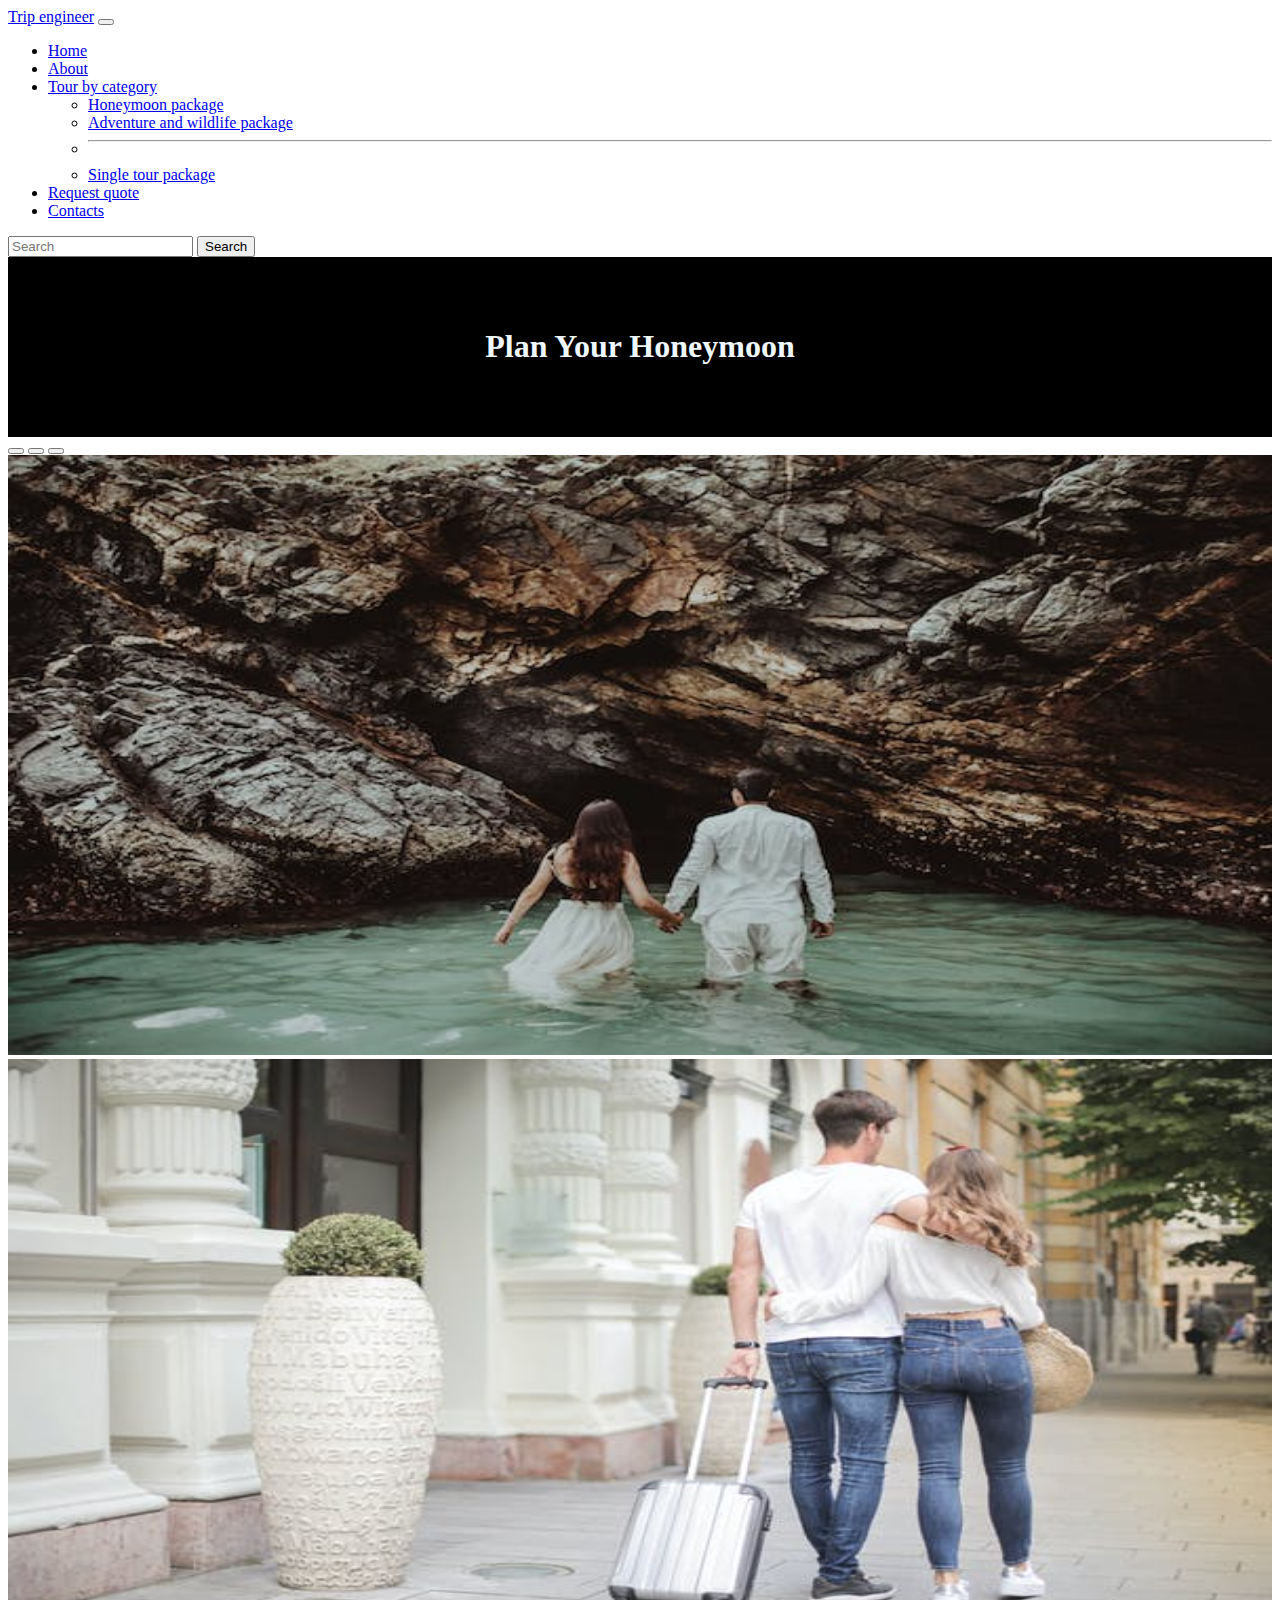
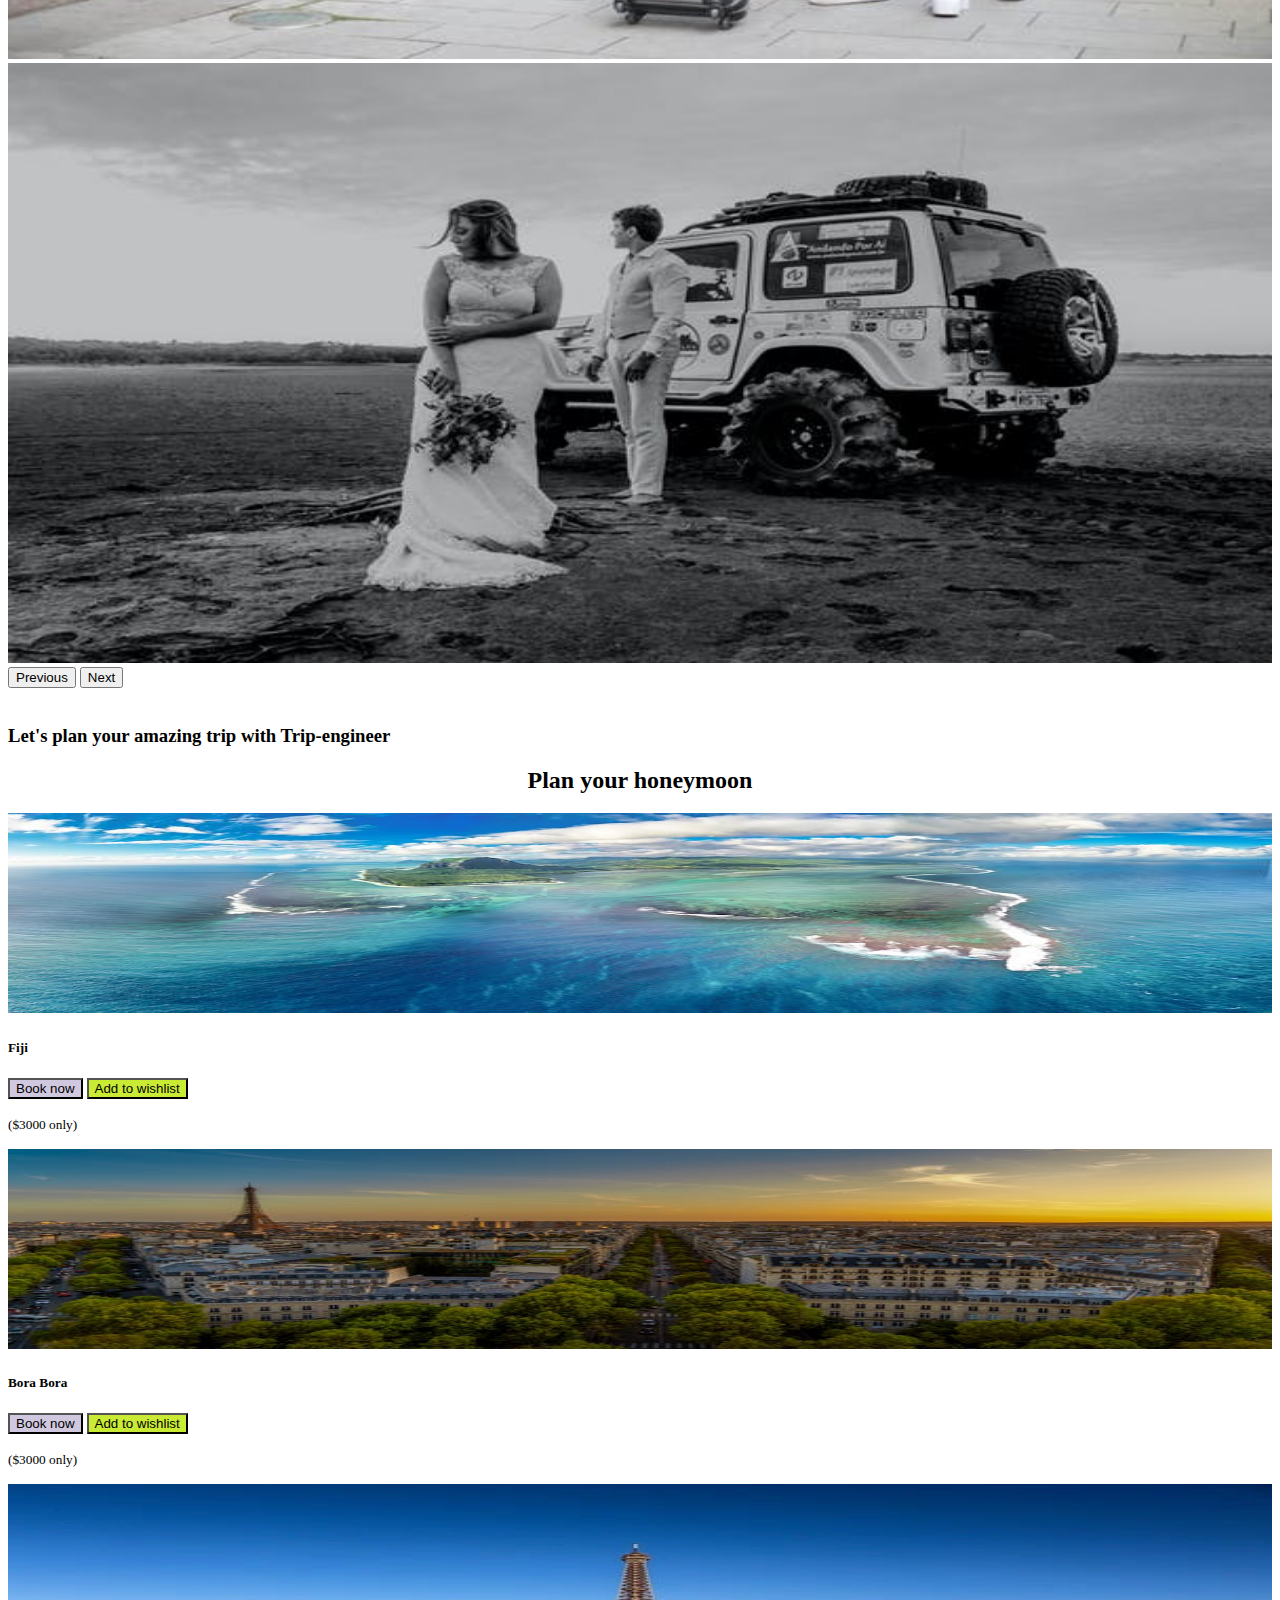
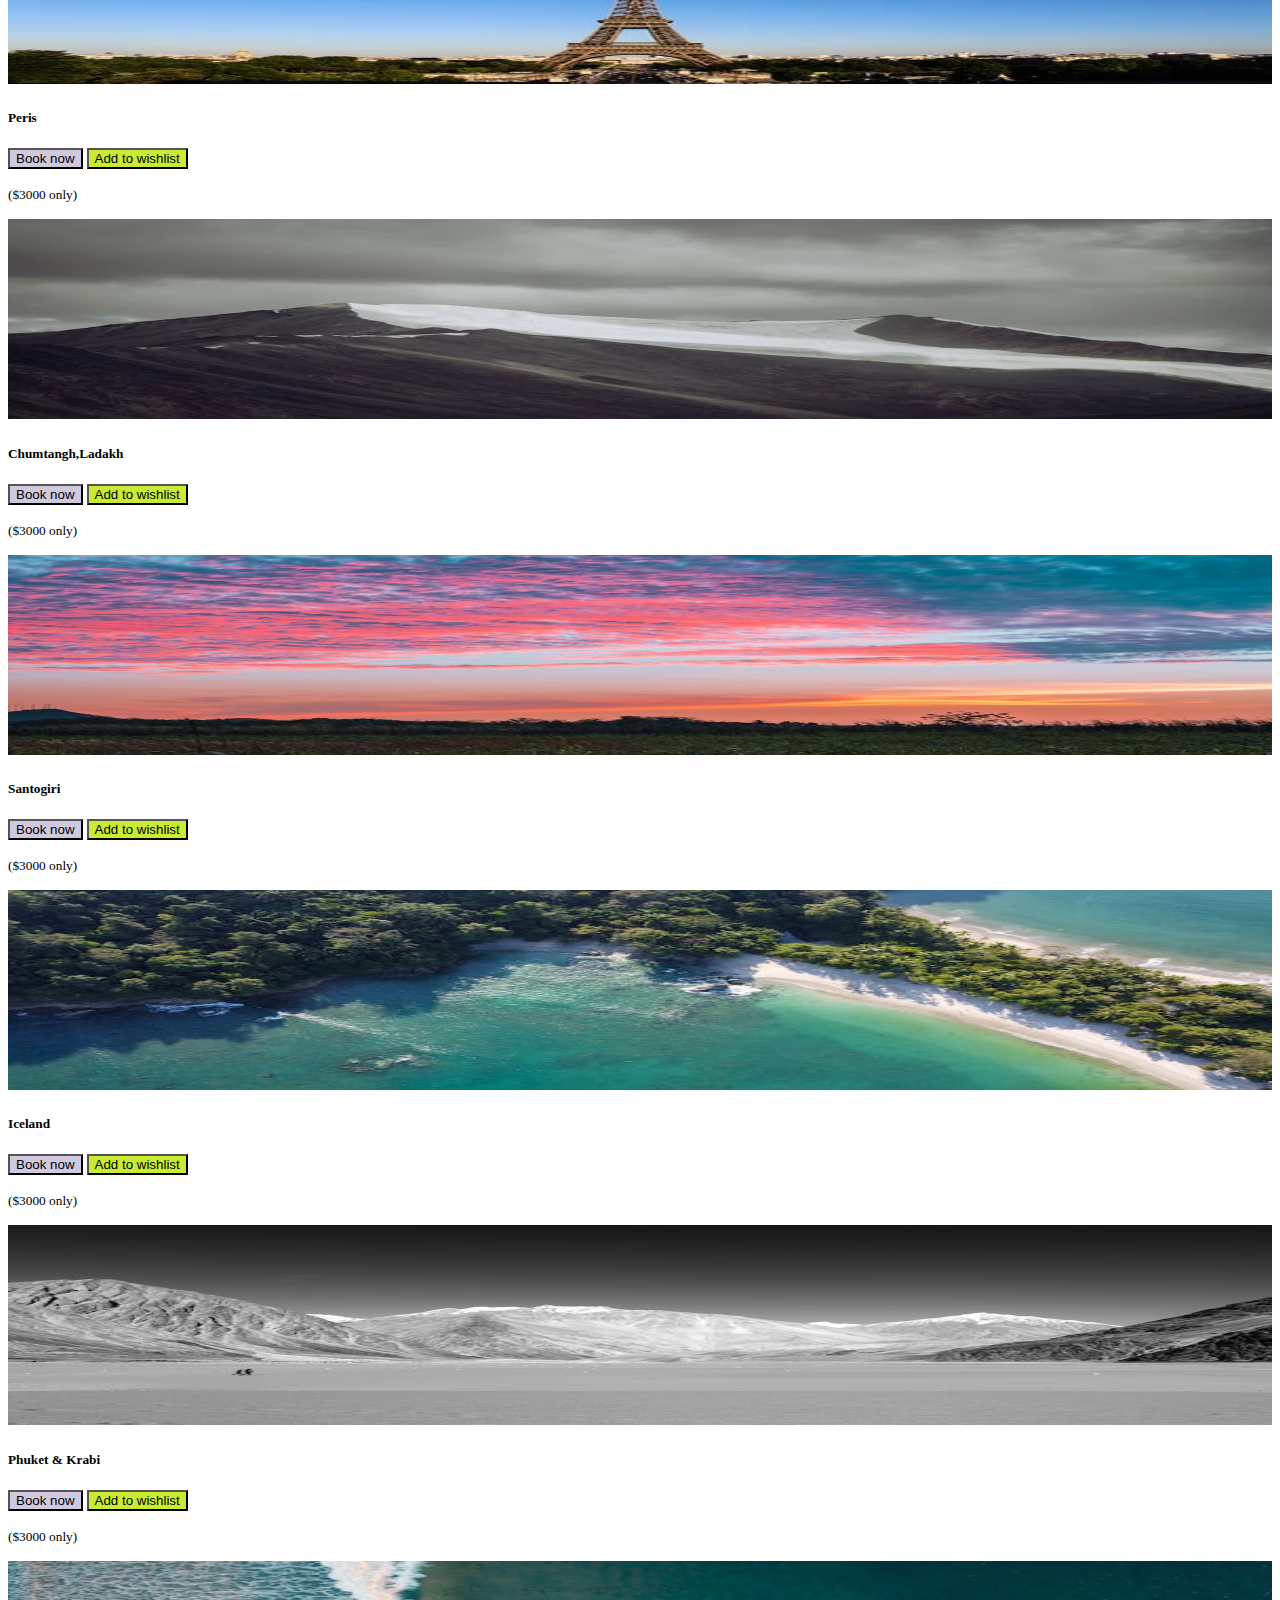
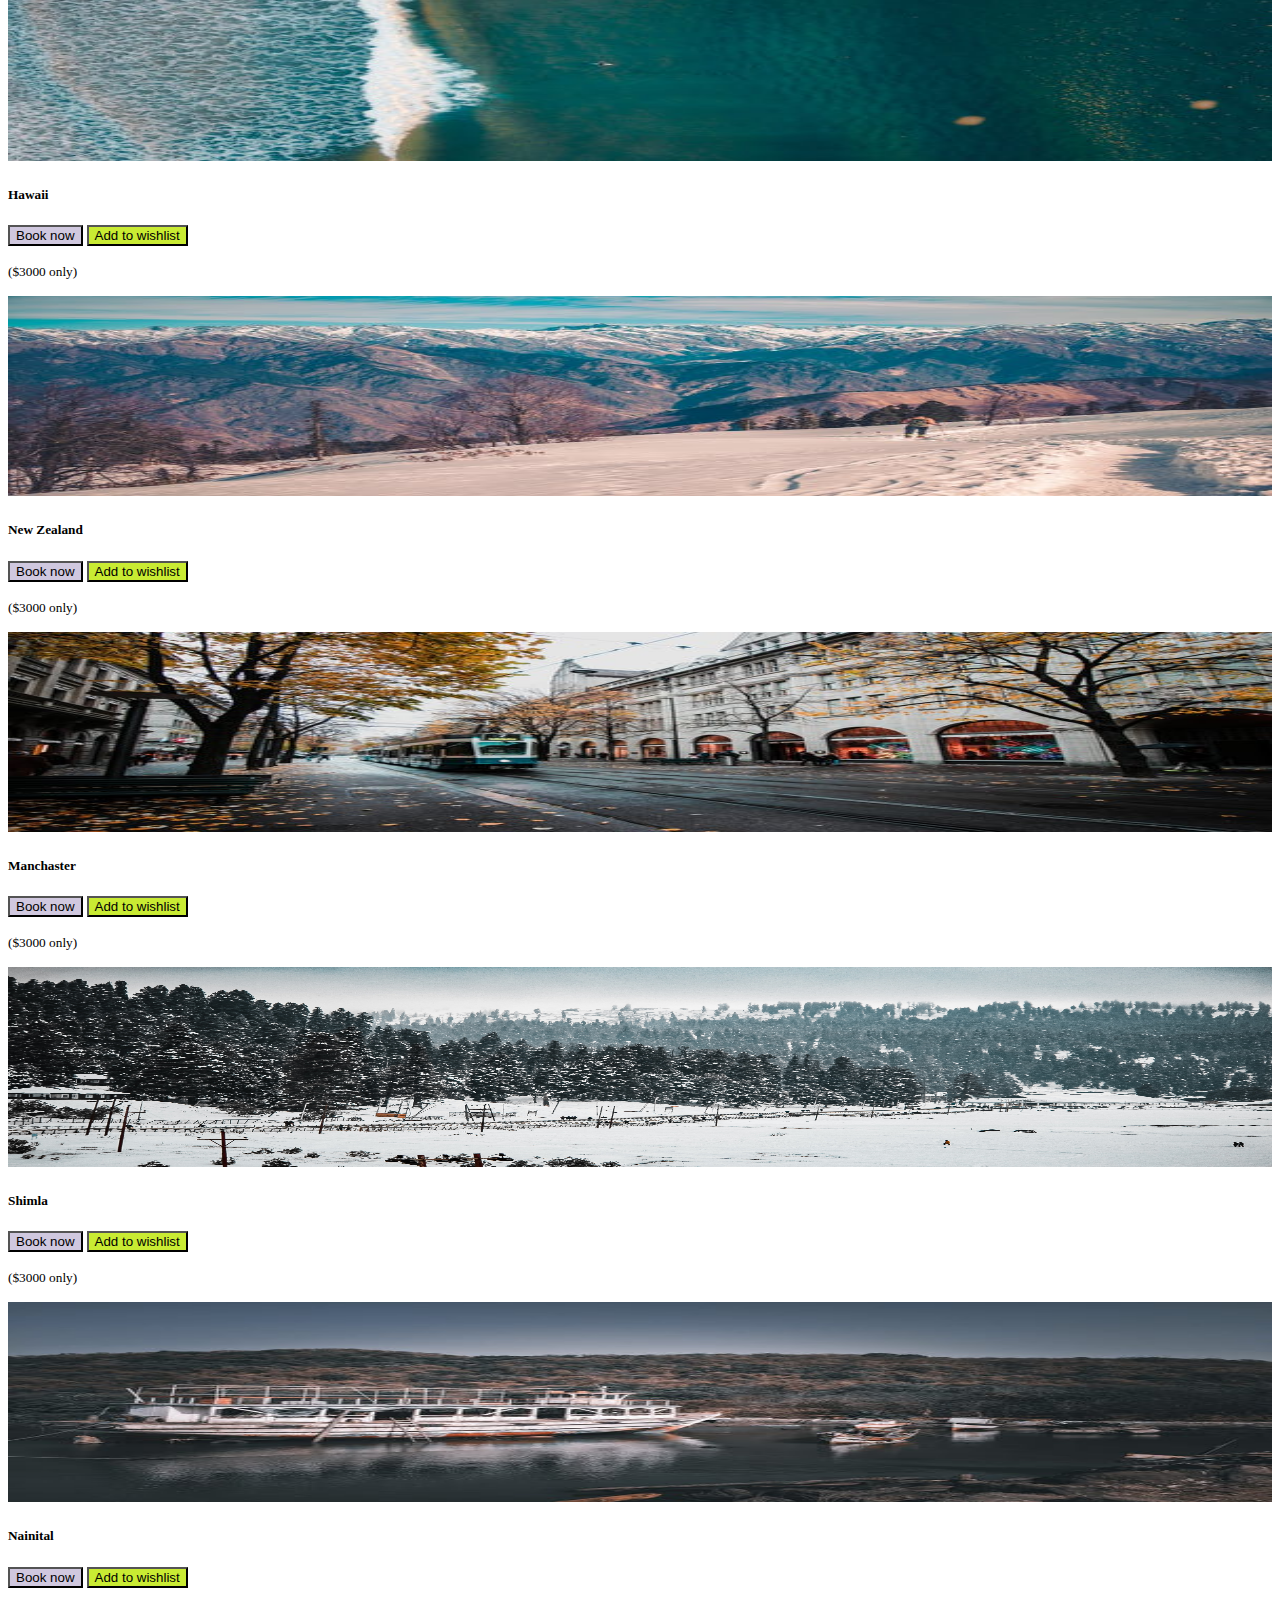
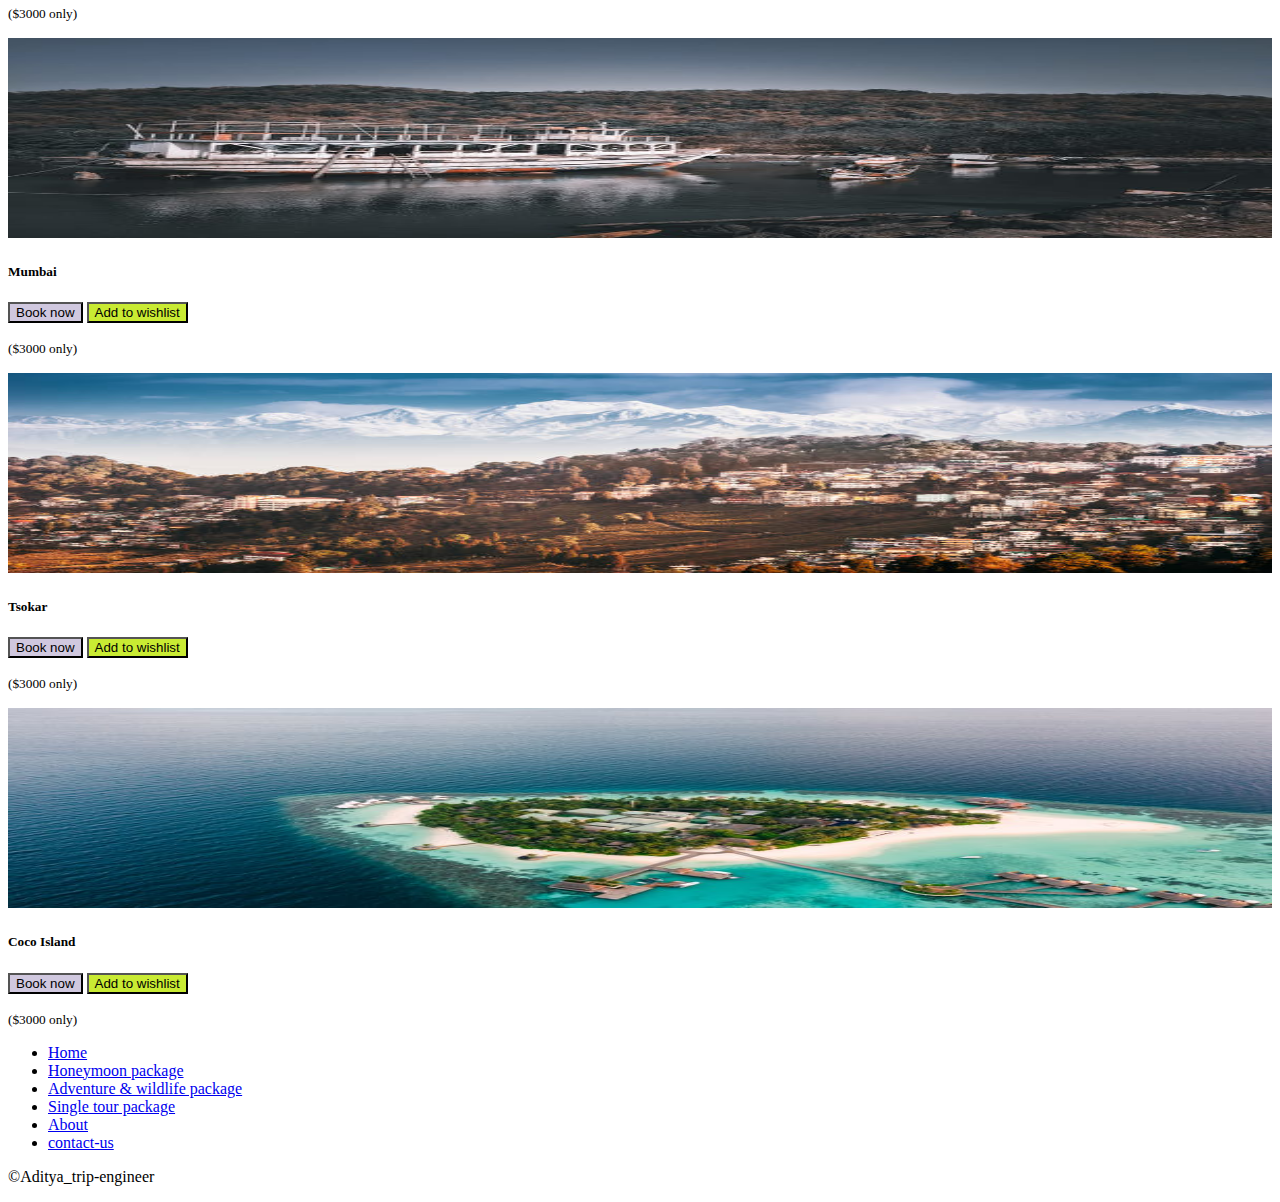
<file: honeymoon package.html>
<!doctype html>
<html lang="en">

<head>
    <!-- Required meta tags -->
    <meta charset="utf-8">
    <meta name="viewport" content="width=device-width, initial-scale=1">

    <!-- Bootstrap CSS -->
    <link href="https://cdn.jsdelivr.net/npm/bootstrap@5.0.2/dist/css/bootstrap.min.css" rel="stylesheet"
        integrity="sha384-EVSTQN3/azprG1Anm3QDgpJLIm9Nao0Yz1ztcQTwFspd3yD65VohhpuuCOmLASjC" crossorigin="anonymous">
        <style>
            .about-section{
             background-color: black;
             padding: 50px;
             text-align: center;
             color: aliceblue;
            }
          </style>
    <title>Honeymoon package</title>
</head>

<body>
    <!--nav-->

  <nav class="navbar navbar-expand-lg sticky-top navbar-light bg-light">
    <div class="container-fluid">
      <a class="navbar-brand" href="#">Trip engineer</a>
      <button class="navbar-toggler" type="button" data-bs-toggle="collapse" data-bs-target="#navbarSupportedContent"
        aria-controls="navbarSupportedContent" aria-expanded="false" aria-label="Toggle navigation">
        <span class="navbar-toggler-icon"></span>
      </button>
      <div class="collapse navbar-collapse" id="navbarSupportedContent">
        <ul class="navbar-nav me-auto mb-2 mb-lg-0">
          <li class="nav-item">
            <a class="nav-link active" aria-current="page" href="index.html">Home</a>
          </li>
          <li class="nav-item">
            <a class="nav-link" href="About.html">About</a>
          </li>
          <li class="nav-item dropdown">
            <a class="nav-link dropdown-toggle" href="#" id="navbarDropdown" role="button" data-bs-toggle="dropdown"
              aria-expanded="false">
              Tour by category
            </a>
            <ul class="dropdown-menu" aria-labelledby="navbarDropdown">
              <li><a class="dropdown-item" href="honeymoon package.html">Honeymoon package</a></li>
              <li><a class="dropdown-item" href="Adventure and wildlife package.html">Adventure and wildlife package</a></li>
              <li>
                <hr class="dropdown-divider">
              </li>
              <li><a class="dropdown-item" href="single tour package.html">Single tour package</a></li>
            </ul>
          </li>
          <li class="nav-item">
            <a class="nav-link" href="Request quote.html">Request quote</a>
          </li>
          <li class="nav-item">
            <a class="nav-link" href="contact us.html">Contacts</a>
          </li>
        </ul>
        <form class="d-flex">
          <input class="form-control me-2" type="search" placeholder="Search" aria-label="Search">
          <button class="btn btn-outline-success" type="submit">Search</button>
        </form>
      </div>
    </div>
  </nav>
  <!--nav end-->
    
  <div class="about-section">
    <h1>Plan Your Honeymoon</h1>
     
  </div>



    <!--Scroller-->

    <div id="carouselExampleIndicators" class="carousel slide" data-bs-ride="carousel">
        <div class="carousel-indicators">
            <button type="button" data-bs-target="#carouselExampleIndicators" data-bs-slide-to="0" class="active"
                aria-current="true" aria-label="Slide 1"></button>
            <button type="button" data-bs-target="#carouselExampleIndicators" data-bs-slide-to="1"
                aria-label="Slide 2"></button>
            <button type="button" data-bs-target="#carouselExampleIndicators" data-bs-slide-to="2"
                aria-label="Slide 3"></button>
        </div>
        <div class="carousel-inner">
            <div class="carousel-item active">
                <img style="width: 100%; height:600px;" img-responsive src="pic/hosc3.jpeg" class="d-block w-100"
                    alt="...">
            </div>
            <div class="carousel-item">
                <img style="width: 100%; height:600px;" img-responsive src="pic/hosc1.jpeg" class="d-block w-100"
                    alt="...">
            </div>

            <div class="carousel-item">
                <img style="width: 100%; height:600px;" img-responsive src="pic/hosc2.jpeg" class="d-block w-100"
                    alt="...">
            </div>
        </div>
        <button class="carousel-control-prev" type="button" data-bs-target="#carouselExampleIndicators"
            data-bs-slide="prev">
            <span class="carousel-control-prev-icon" aria-hidden="true"></span>
            <span class="visually-hidden">Previous</span>
        </button>
        <button class="carousel-control-next" type="button" data-bs-target="#carouselExampleIndicators"
            data-bs-slide="next">
            <span class="carousel-control-next-icon" aria-hidden="true"></span>
            <span class="visually-hidden">Next</span>
        </button>
    </div>
    <!--scroller end-->
    <br>
    <!--body-->
    <div class="page-title text-center mb-5">
        <h3 class="text-blue-dark font-weight-bold">Let's plan your amazing trip with Trip-engineer</h3>
    </div>
    <!--body end-->
    <!--section:divers india-->

    <div class="border1">
        <div class="container card bg-theme p-1">
            <center>
                <h2 class="mb-4 title">Plan your honeymoon</h2>
            </center>
            <div class="card-group">
                <div class="card">
                    <img style="width: 100%; height:200px;" src="pic/fizi.jpeg" class="card-img-top honeymoon"
                        alt="...">
                    <div class="card-body">
                        <h5 class="card-title"><i class="bi bi-geo-alt"></i>Fiji</h5>
                        <p class="card-text"> <button style="background-color:rgba(178, 165, 202, 0.607) ;" class="btn"
                                id="btn" href="/request.html"> Book now</button>
                            <button style="background-color:#c5e923ed ;" class="btn"><i class="bi bi-heart"></i> Add to
                                wishlist</button>
                        </p>

                        <p class="card-text"><small class="text-muted">($3000 only)</small></p>
                    </div>
                </div>
                <div class="card">
                    <img style="width: 100%; height:200px;" src="pic/bora.jpeg" class="card-img-top honeymoon"
                        alt="...">
                    <div class="card-body">
                        <h5 class="card-title"><i class="bi bi-geo-alt"></i>Bora Bora</h5>
                        <p class="card-text"> <button style="background-color:rgba(178, 165, 202, 0.607) ;" class="btn"
                                id="btn" href="/request.html"> Book now</button>
                            <button style="background-color:#c5e923ed ;" class="btn"><i class="bi bi-heart"></i> Add to
                                wishlist</button>
                        </p>
                        <p class="card-text"><small class="text-muted">($3000 only)</small></p>
                    </div>
                </div>
                <div class="card">
                    <img style="width: 100%; height:200px;" src="pic/paris.webp" class="card-img-top  honeymoon"
                        alt="...">
                    <div class="card-body">
                        <h5 class="card-title"><i class="bi bi-geo-alt"></i>Peris</h5>
                        <p class="card-text"> <button style="background-color:rgba(178, 165, 202, 0.607) ;" class="btn"
                                id="btn" href="/request.html"> Book now</button>
                            <button style="background-color:#c5e923ed ;" class="btn"><i class="bi bi-heart"></i> Add to
                                wishlist</button>
                        </p>
                        <p class="card-text"><small class="text-muted">($3000 only)</small></p>
                    </div>
                </div>

            </div>
            <div class="card-group">
                <div class="card">
                    <img style="width: 100%; height:200px;" src="pic/chumtang.webp" class="card-img-top honeymoon"
                        alt="...">
                    <div class="card-body">
                        <h5 class="card-title"><i class="bi bi-geo-alt"></i>Chumtangh,Ladakh</h5>
                        <p class="card-text"> <button style="background-color:rgba(178, 165, 202, 0.607) ;" class="btn"
                                id="btn" href="/request.html"> Book now</button>
                            <button style="background-color:#c5e923ed ;" class="btn"><i class="bi bi-heart"></i> Add to
                                wishlist</button>
                        </p>

                        <p class="card-text"><small class="text-muted">($3000 only)</small></p>
                    </div>
                </div>
                <div class="card">
                    <img style="width: 100%; height:200px;" src="pic/st.lucia.jpeg" class="card-img-top honeymoon"
                        alt="...">
                    <div class="card-body">
                        <h5 class="card-title"><i class="bi bi-geo-alt"></i>Santogiri</h5>
                        <p class="card-text"> <button style="background-color:rgba(178, 165, 202, 0.607) ;" class="btn"
                                id="btn" href="/request.html"> Book now</button>
                            <button style="background-color:#c5e923ed ;" class="btn"><i class="bi bi-heart"></i> Add to
                                wishlist</button>
                        </p>
                        <p class="card-text"><small class="text-muted">($3000 only)</small></p>
                    </div>
                </div>
                <div class="card">
                    <img style="width: 100%; height:200px;" src="pic/iceland.jpeg" class="card-img-top  honeymoon"
                        alt="...">
                    <div class="card-body">
                        <h5 class="card-title"><i class="bi bi-geo-alt"></i>Iceland</h5>
                        <p class="card-text"> <button style="background-color:rgba(178, 165, 202, 0.607) ;" class="btn"
                                id="btn" href="/request.html"> Book now</button>
                            <button style="background-color:#c5e923ed ;" class="btn"><i class="bi bi-heart"></i> Add to
                                wishlist</button>
                        </p>
                        <p class="card-text"><small class="text-muted">($3000 only)</small></p>
                    </div>
                </div>

            </div>
            <div class="card-group">
                <div class="card">
                    <img style="width: 100%; height:200px;" src="pic/lamayuru.jpeg" class="card-img-top honeymoon"
                        alt="...">
                    <div class="card-body">
                        <h5 class="card-title"><i class="bi bi-geo-alt"></i>Phuket & Krabi</h5>
                        <p class="card-text"> <button style="background-color:rgba(178, 165, 202, 0.607) ;" class="btn"
                                id="btn" href="/request.html"> Book now</button>
                            <button style="background-color:#c5e923ed ;" class="btn"><i class="bi bi-heart"></i> Add to
                                wishlist</button>
                        </p>

                        <p class="card-text"><small class="text-muted">($3000 only)</small></p>
                    </div>
                </div>
                <div class="card">
                    <img style="width: 100%; height:200px;" src="pic/hawaii.jpeg" class="card-img-top honeymoon"
                        alt="...">
                    <div class="card-body">
                        <h5 class="card-title"><i class="bi bi-geo-alt"></i>Hawaii</h5>
                        <p class="card-text"> <button style="background-color:rgba(178, 165, 202, 0.607) ;" class="btn"
                                id="btn" href="/request.html"> Book now</button>
                            <button style="background-color:#c5e923ed ;" class="btn"><i class="bi bi-heart"></i> Add to
                                wishlist</button>
                        </p>
                        <p class="card-text"><small class="text-muted">($3000 only)</small></p>
                    </div>
                </div>
                <div class="card">
                    <img style="width: 100%; height:200px;" src="pic/corbett.jpeg" class="card-img-top  honeymoon"
                        alt="...">
                    <div class="card-body">
                        <h5 class="card-title"><i class="bi bi-geo-alt"></i>New Zealand</h5>
                        <p class="card-text"> <button style="background-color:rgba(178, 165, 202, 0.607) ;" class="btn"
                                id="btn" href="/request.html"> Book now</button>
                            <button style="background-color:#c5e923ed ;" class="btn"><i class="bi bi-heart"></i> Add to
                                wishlist</button>
                        </p>
                        <p class="card-text"><small class="text-muted">($3000 only)</small></p>
                    </div>
                </div>

            </div>
            <div class="card-group">
                <div class="card">
                    <img style="width: 100%; height:200px;" src="pic/swit.jpeg" class="card-img-top honeymoon"
                        alt="...">
                    <div class="card-body">
                        <h5 class="card-title"><i class="bi bi-geo-alt"></i>Manchaster</h5>
                        <p class="card-text"> <button style="background-color:rgba(178, 165, 202, 0.607) ;" class="btn"
                                id="btn" href="/request.html"> Book now</button>
                            <button style="background-color:#c5e923ed ;" class="btn"><i class="bi bi-heart"></i> Add to
                                wishlist</button>
                        </p>

                        <p class="card-text"><small class="text-muted">($3000 only)</small></p>
                    </div>
                </div>
                <div class="card">
                    <img style="width: 100%; height:200px;" src="pic/kashmir.jpg" class="card-img-top honeymoon"
                        alt="...">
                    <div class="card-body">
                        <h5 class="card-title"><i class="bi bi-geo-alt"></i>Shimla</h5>
                        <p class="card-text"> <button style="background-color:rgba(178, 165, 202, 0.607) ;" class="btn"
                                id="btn" href="/request.html"> Book now</button>
                            <button style="background-color:#c5e923ed ;" class="btn"><i class="bi bi-heart"></i> Add to
                                wishlist</button>
                        </p>
                        <p class="card-text"><small class="text-muted">($3000 only)</small></p>
                    </div>
                </div>
                <div class="card">
                    <img style="width: 100%; height:200px;" src="pic/mumbai.jpeg" class="card-img-top  honeymoon"
                        alt="...">
                    <div class="card-body">
                        <h5 class="card-title"><i class="bi bi-geo-alt"></i>Nainital</h5>
                        <p class="card-text"> <button style="background-color:rgba(178, 165, 202, 0.607) ;" class="btn"
                                id="btn" href="/request.html"> Book now</button>
                            <button style="background-color:#c5e923ed ;" class="btn"><i class="bi bi-heart"></i> Add to
                                wishlist</button>
                        </p>
                        <p class="card-text"><small class="text-muted">($3000 only)</small></p>
                    </div>
                </div>

            </div>
            <div class="card-group">
                <div class="card">
                    <img style="width: 100%; height:200px;" src="pic/mumbai.jpeg" class="card-img-top honeymoon"
                        alt="...">
                    <div class="card-body">
                        <h5 class="card-title"><i class="bi bi-geo-alt"></i>Mumbai</h5>
                        <p class="card-text"> <button style="background-color:rgba(178, 165, 202, 0.607) ;" class="btn"
                                id="btn" href="/request.html"> Book now</button>
                            <button style="background-color:#c5e923ed ;" class="btn"><i class="bi bi-heart"></i> Add to
                                wishlist</button>
                        </p>

                        <p class="card-text"><small class="text-muted">($3000 only)</small></p>
                    </div>
                </div>
                <div class="card">
                    <img style="width: 100%; height:200px;" src="pic/sangla.jpg" class="card-img-top honeymoon"
                        alt="...">
                    <div class="card-body">
                        <h5 class="card-title"><i class="bi bi-geo-alt"></i>Tsokar</h5>
                        <p class="card-text"> <button style="background-color:rgba(178, 165, 202, 0.607) ;" class="btn"
                                id="btn" href="/request.html"> Book now</button>
                            <button style="background-color:#c5e923ed ;" class="btn"><i class="bi bi-heart"></i> Add to
                                wishlist</button>
                        </p>
                        <p class="card-text"><small class="text-muted">($3000 only)</small></p>
                    </div>
                </div>
                <div class="card">
                    <img style="width: 100%; height:200px;" src="pic/costarica.jpeg" class="card-img-top  honeymoon"
                        alt="...">
                    <div class="card-body">
                        <h5 class="card-title"><i class="bi bi-geo-alt"></i>Coco Island</h5>
                        <p class="card-text"> <button style="background-color:rgba(178, 165, 202, 0.607) ;" class="btn"
                                id="btn" href="/request.html"> Book now</button>
                            <button style="background-color:#c5e923ed ;" class="btn"><i class="bi bi-heart"></i> Add to
                                wishlist</button>
                        </p>
                        <p class="card-text"><small class="text-muted">($3000 only)</small></p>
                    </div>
                </div>

            </div>
        </div>
    </div>
    <!-- diverse india end-->
    <!--footer-->
    <footer class="py-3 my-4">
        <ul class="nav justify-content-center border-bottom pb-3 mb-3">
            <li class="nav-item"><a href="index.html" class="nav-link px-2 text-muted">Home</a></li>
            <li class="nav-item"><a href="honeymoon package.html" class="nav-link px-2 text-muted">Honeymoon package</a></li>
            <li class="nav-item"><a href="Adventure and wildlife package.html" class="nav-link px-2 text-muted">Adventure & wildlife package</a></li>
            <li class="nav-item"><a href="single tour package.html" class="nav-link px-2 text-muted">Single tour package</a></li>
            <li class="nav-item"><a href="About.html" class="nav-link px-2 text-muted">About</a></li>
            <li class="nav-item"><a href="contact us.html" class="nav-link px-2 text-muted">contact-us</a></li>
        </ul>
        <p class="text-center text-muted">©Aditya_trip-engineer</p>
    </footer>
    <!--end footer-->







    <!-- Optional JavaScript; choose one of the two! -->

    <!-- Option 1: Bootstrap Bundle with Popper -->
    <script src="https://cdn.jsdelivr.net/npm/bootstrap@5.0.2/dist/js/bootstrap.bundle.min.js"
        integrity="sha384-MrcW6ZMFYlzcLA8Nl+NtUVF0sA7MsXsP1UyJoMp4YLEuNSfAP+JcXn/tWtIaxVXM"
        crossorigin="anonymous"></script>

    <!-- Option 2: Separate Popper and Bootstrap JS -->
    <!--
    <script src="https://cdn.jsdelivr.net/npm/@popperjs/core@2.9.2/dist/umd/popper.min.js" integrity="sha384-IQsoLXl5PILFhosVNubq5LC7Qb9DXgDA9i+tQ8Zj3iwWAwPtgFTxbJ8NT4GN1R8p" crossorigin="anonymous"></script>
    <script src="https://cdn.jsdelivr.net/npm/bootstrap@5.0.2/dist/js/bootstrap.min.js" integrity="sha384-cVKIPhGWiC2Al4u+LWgxfKTRIcfu0JTxR+EQDz/bgldoEyl4H0zUF0QKbrJ0EcQF" crossorigin="anonymous"></script>
    -->
</body>

</html>
</file>
